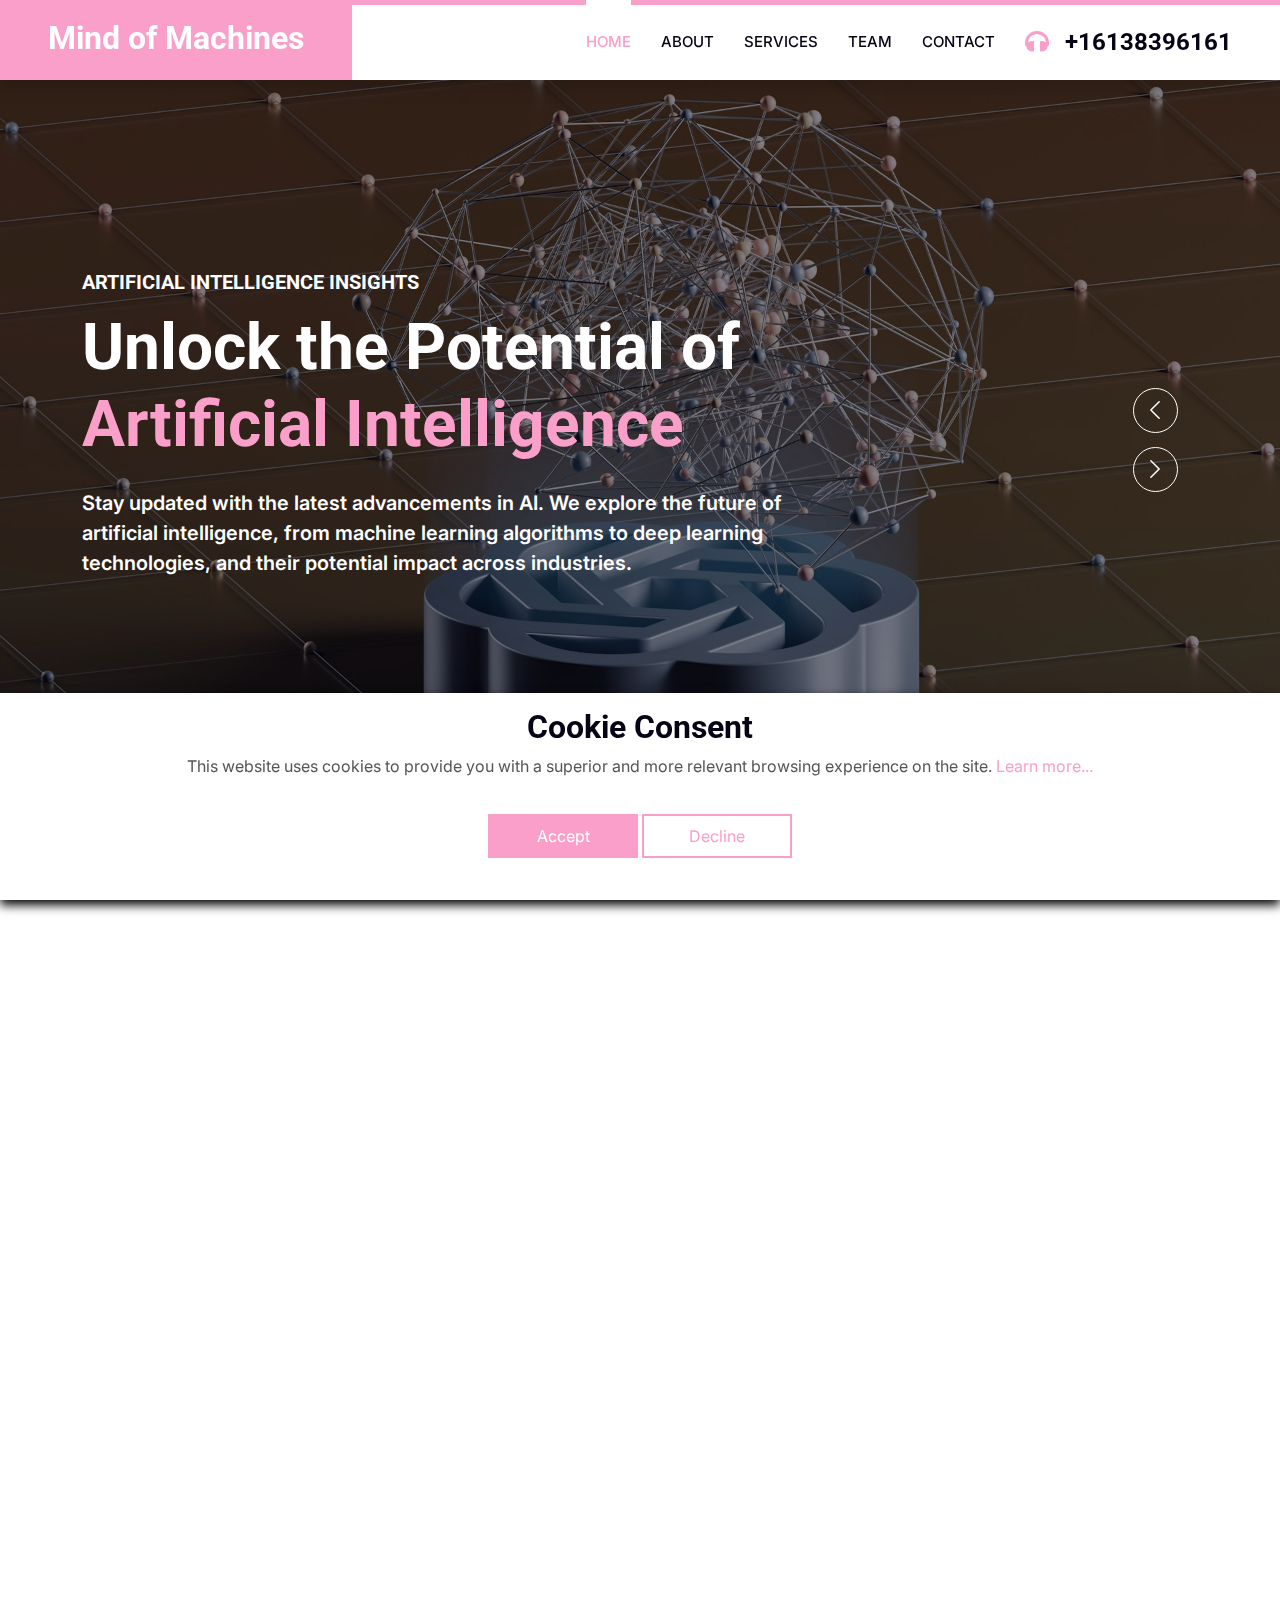
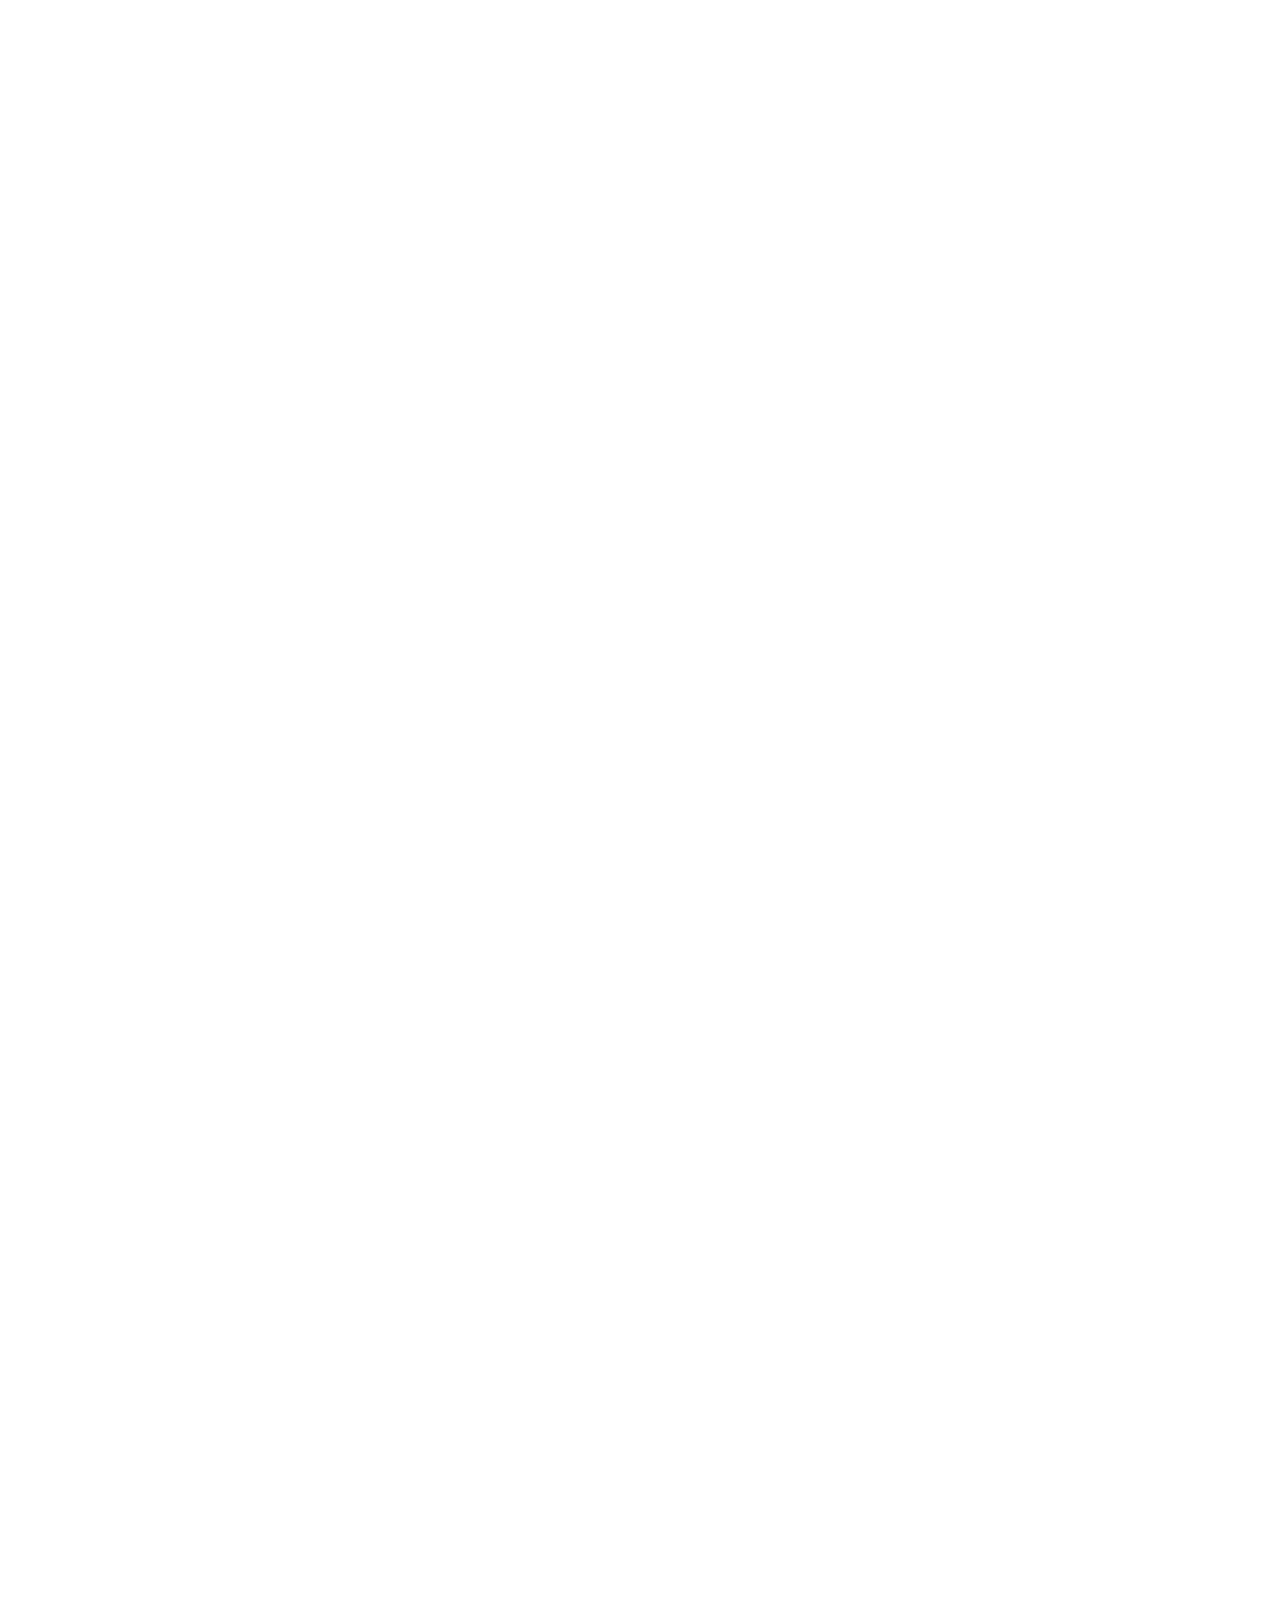
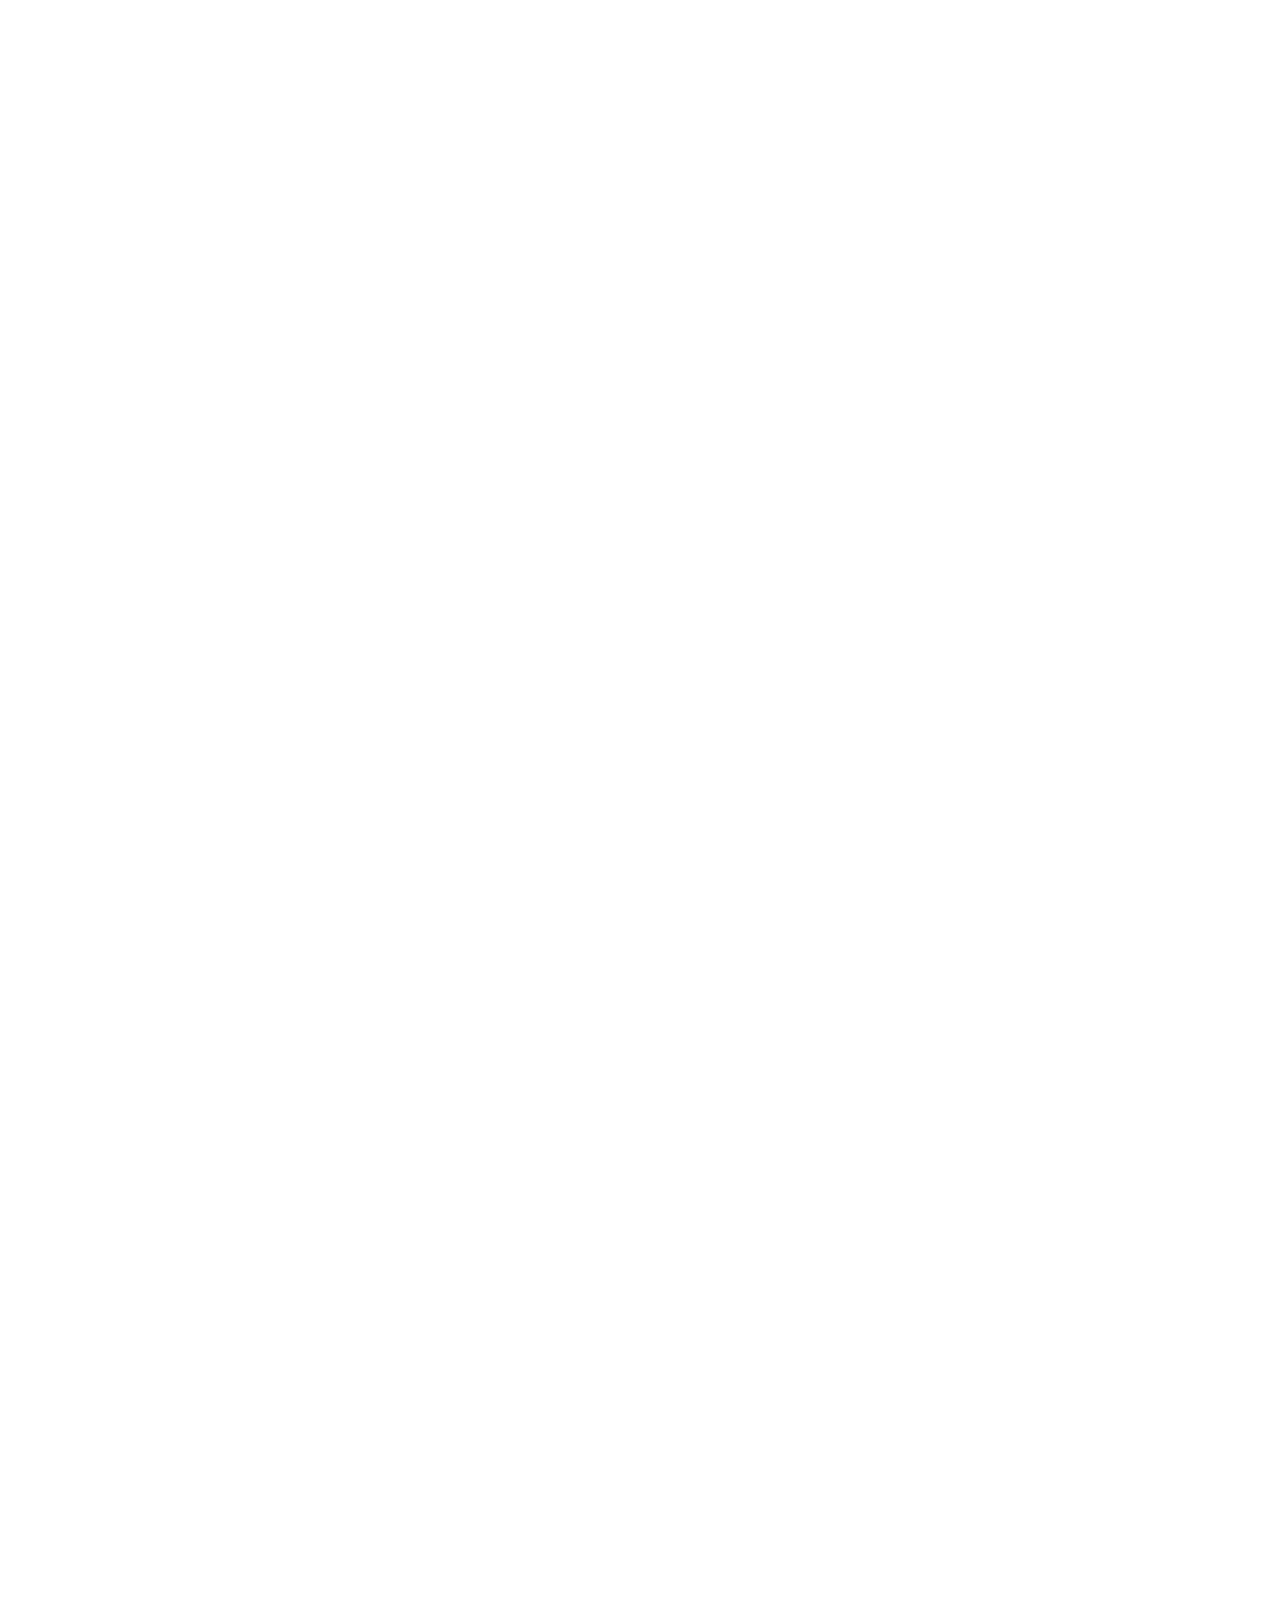
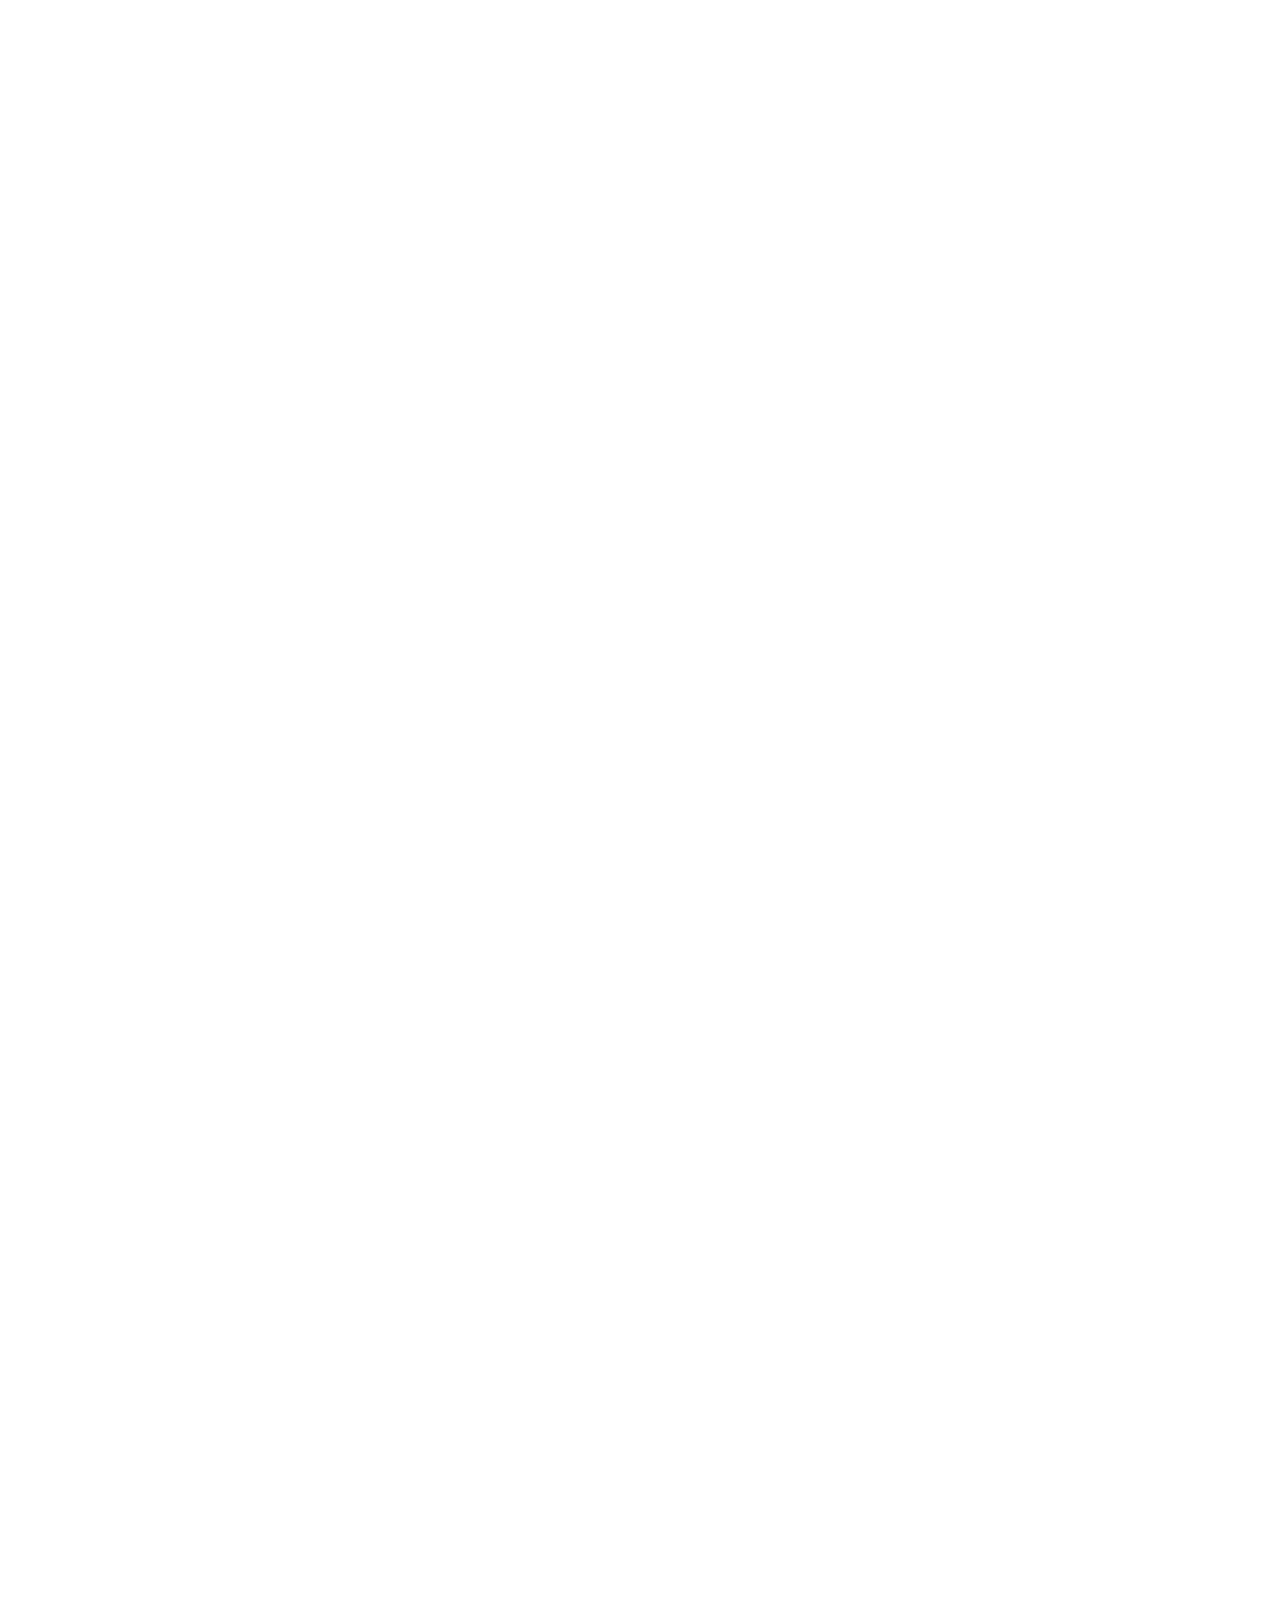
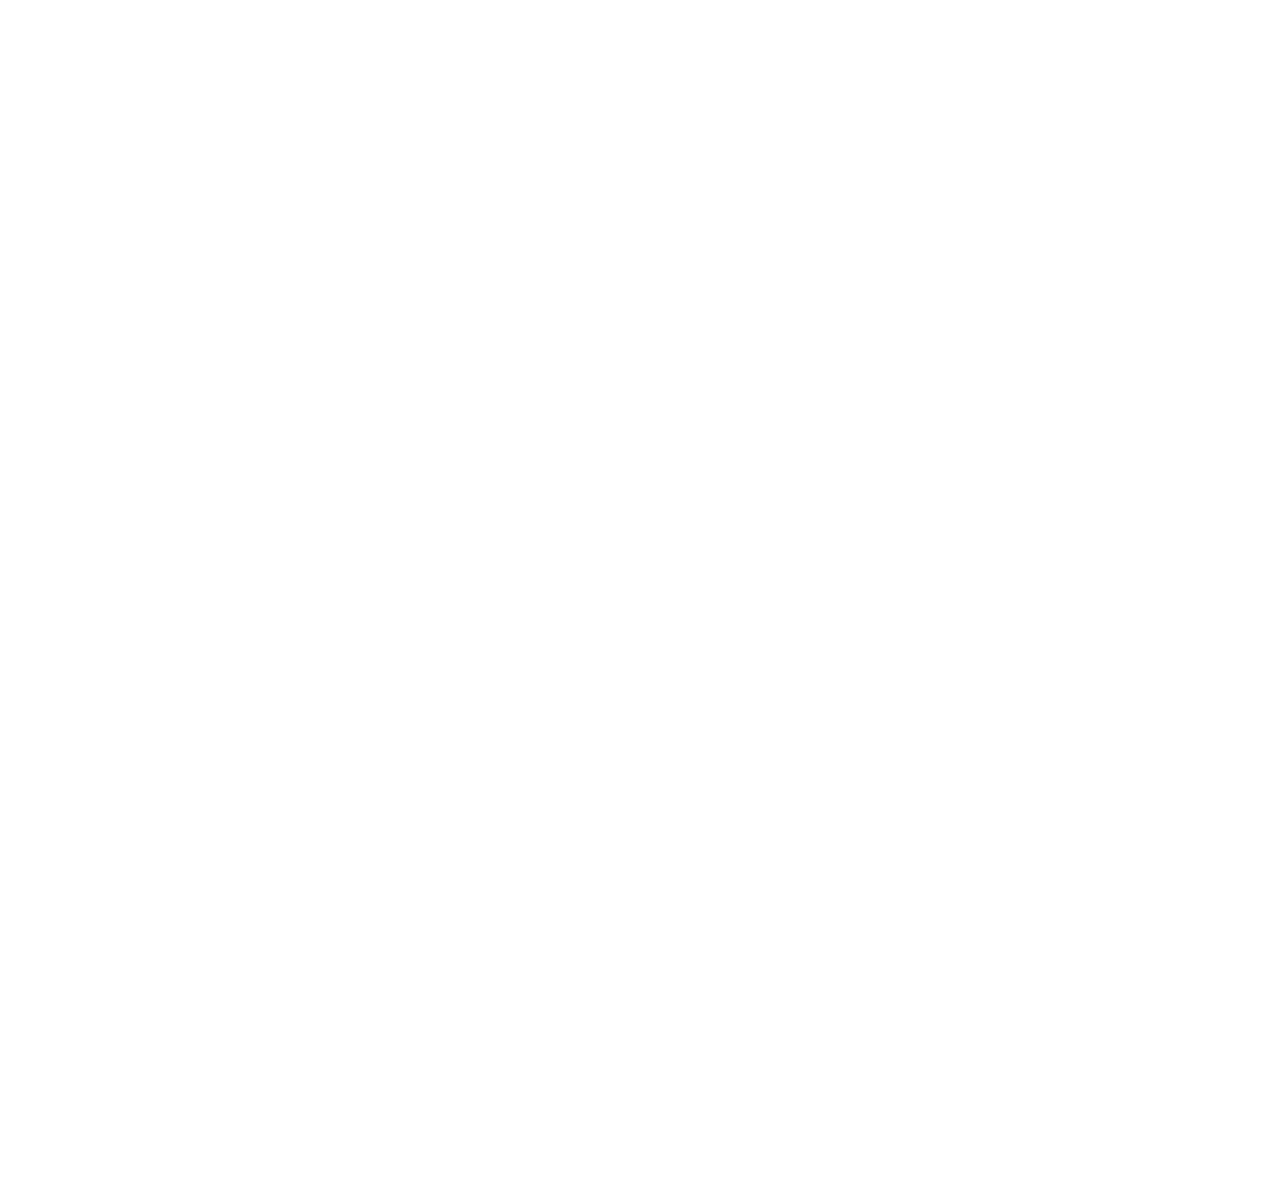
<file: index.html>
<!DOCTYPE html>
<html lang="en">
    <head>
        <meta charset="utf-8" />
        <title>Mind of Machines</title>
        <meta content="width=device-width, initial-scale=1.0" name="viewport" />
        <meta content="" name="keywords" />
        <meta content="" name="description" />

        <!-- Favicon -->
        <link href="img/favicon.ico" rel="icon" />

        <!-- Google Web Fonts -->
        <link rel="preconnect" href="https://fonts.googleapis.com" />
        <link rel="preconnect" href="https://fonts.gstatic.com" crossorigin />
        <link
            href="https://fonts.googleapis.com/css2?family=Inter:wght@400;600&family=Roboto:wght@500;700&display=swap"
            rel="stylesheet"
        />

        <!-- Icon Font Stylesheet -->
        <link
            href="https://cdnjs.cloudflare.com/ajax/libs/font-awesome/5.10.0/css/all.min.css"
            rel="stylesheet"
        />
        <link
            href="https://cdn.jsdelivr.net/npm/bootstrap-icons@1.4.1/font/bootstrap-icons.css"
            rel="stylesheet"
        />

        <!-- Libraries Stylesheet -->
        <link href="lib/animate/animate.min.css" rel="stylesheet" />
        <link
            href="lib/owlcarousel/assets/owl.carousel.min.css"
            rel="stylesheet"
        />

        <!-- Customized Bootstrap Stylesheet -->
        <link href="css/bootstrap.min.css" rel="stylesheet" />

        <!-- Template Stylesheet -->
        <link href="css/style.css" rel="stylesheet" />
    </head>

    <body>
        <!-- Spinner Start -->
        <div
            id="spinner"
            class="show bg-white position-fixed translate-middle w-100 vh-100 top-50 start-50 d-flex align-items-center justify-content-center"
        >
            <div
                class="spinner-grow text-primary"
                style="width: 3rem; height: 3rem"
                role="status"
            >
                <span class="sr-only">Loading...</span>
            </div>
        </div>
        <!-- Spinner End -->

        <!-- Navbar Start -->
        <nav
            class="navbar navbar-expand-lg bg-white navbar-light shadow border-top border-5 border-primary sticky-top p-0"
        >
            <a
                href="index.html"
                class="navbar-brand bg-primary d-flex align-items-center px-4 px-lg-5"
            >
                <h2 class="mb-2 text-white">Mind of Machines</h2>
            </a>
            <button
                type="button"
                class="navbar-toggler me-4"
                data-bs-toggle="collapse"
                data-bs-target="#navbarCollapse"
            >
                <span class="navbar-toggler-icon"></span>
            </button>
            <div class="collapse navbar-collapse" id="navbarCollapse">
                <div class="navbar-nav ms-auto p-4 p-lg-0">
                    <a href="index.html" class="nav-item nav-link active"
                        >Home</a
                    >
                    <a href="#about" class="nav-item nav-link">About</a>
                    <a href="#service" class="nav-item nav-link">Services</a>
                    <a href="#team" class="nav-item nav-link">Team</a>
                    <a href="#contact" class="nav-item nav-link">Contact</a>
                </div>
                <h4 class="m-0 pe-lg-5 d-none d-lg-block">
                    <i class="fa fa-headphones text-primary me-3"></i
                    >+16138396161
                </h4>
            </div>
        </nav>
        <!-- Navbar End -->

        <!-- Carousel Start -->
        <div class="container-fluid p-0 pb-5">
            <div class="owl-carousel header-carousel position-relative mb-5">
                <div class="owl-carousel-item position-relative">
                    <img class="img-fluid" src="img/carousel-1.jpg" alt="" />
                    <div
                        class="position-absolute top-0 start-0 w-100 h-100 d-flex align-items-center"
                        style="background: rgba(6, 3, 21, 0.5)"
                    >
                        <div class="container">
                            <div class="row justify-content-start">
                                <div class="col-10 col-lg-8">
                                    <h5
                                        class="text-white text-uppercase mb-3 animated slideInDown"
                                    >
                                        Artificial Intelligence Insights
                                    </h5>
                                    <h1
                                        class="display-3 text-white animated slideInDown mb-4"
                                    >
                                        Unlock the Potential of
                                        <span class="text-primary"
                                            >Artificial Intelligence</span
                                        >
                                    </h1>
                                    <p
                                        class="fs-5 fw-medium text-white mb-4 pb-2"
                                    >
                                        Stay updated with the latest
                                        advancements in AI. We explore the
                                        future of artificial intelligence, from
                                        machine learning algorithms to deep
                                        learning technologies, and their
                                        potential impact across industries.
                                    </p>
                                </div>
                            </div>
                        </div>
                    </div>
                </div>
                <div class="owl-carousel-item position-relative">
                    <img class="img-fluid" src="img/carousel-2.jpg" alt="" />
                    <div
                        class="position-absolute top-0 start-0 w-100 h-100 d-flex align-items-center"
                        style="background: rgba(6, 3, 21, 0.5)"
                    >
                        <div class="container">
                            <div class="row justify-content-start">
                                <div class="col-10 col-lg-8">
                                    <h5
                                        class="text-white text-uppercase mb-3 animated slideInDown"
                                    >
                                        Machine Learning Innovations
                                    </h5>
                                    <h1
                                        class="display-3 text-white animated slideInDown mb-4"
                                    >
                                        Transforming Data Into
                                        <span class="text-primary"
                                            >Actionable Insights</span
                                        >
                                    </h1>
                                    <p
                                        class="fs-5 fw-medium text-white mb-4 pb-2"
                                    >
                                        Discover how machine learning is
                                        reshaping industries. From predictive
                                        analytics to autonomous systems, we dive
                                        into how these technologies are
                                        revolutionizing data processing.
                                    </p>
                                    <a
                                        href="#about"
                                        class="btn btn-primary py-md-3 px-md-5 me-3 animated slideInLeft"
                                        >Learn More</a
                                    >
                                    <a
                                        href="#contact"
                                        class="btn btn-secondary py-md-3 px-md-5 animated slideInRight"
                                        >Free Consultation</a
                                    >
                                </div>
                            </div>
                        </div>
                    </div>
                </div>
            </div>
        </div>
        <!-- Carousel End -->

        <!-- About Start -->
        <div id="about" class="container-fluid overflow-hidden py-5 px-lg-0">
            <div class="container about py-5 px-lg-0">
                <div class="row g-5 mx-lg-0">
                    <div
                        class="col-lg-6 ps-lg-0 wow fadeInLeft"
                        data-wow-delay="0.1s"
                        style="min-height: 400px"
                    >
                        <div class="position-relative h-100">
                            <img
                                class="position-absolute img-fluid w-100 h-100"
                                src="img/about.jpg"
                                style="object-fit: cover"
                                alt=""
                            />
                        </div>
                    </div>
                    <div
                        class="col-lg-6 about-text wow fadeInUp"
                        data-wow-delay="0.3s"
                    >
                        <h6 class="text-secondary text-uppercase mb-3">
                            About Us
                        </h6>
                        <h1 class="mb-5">
                            Your Trusted Source for AI Information
                        </h1>
                        <p class="mb-5">
                            We focus on delivering cutting-edge insights and
                            information about artificial intelligence. Our
                            mission is to provide valuable knowledge on AI
                            trends, machine learning, and the impact of AI on
                            industries and daily life.
                        </p>
                        <div class="row g-4 mb-5">
                            <div
                                class="col-sm-6 wow fadeIn"
                                data-wow-delay="0.5s"
                            >
                                <i
                                    class="fa fa-globe fa-3x text-primary mb-3"
                                ></i>
                                <h5>AI Technology Trends</h5>
                                <p class="m-0">
                                    Stay informed about the latest trends in AI.
                                    We cover everything from deep learning to
                                    natural language processing and their
                                    application across various sectors.
                                </p>
                            </div>
                            <div
                                class="col-sm-6 wow fadeIn"
                                data-wow-delay="0.7s"
                            >
                                <i
                                    class="fa fa-cogs fa-3x text-primary mb-3"
                                ></i>
                                <h5>Machine Learning Insights</h5>
                                <p class="m-0">
                                    Our content explores machine learning,
                                    explaining how it works, its applications,
                                    and how it’s changing the world through
                                    automated processes and intelligent
                                    decision-making.
                                </p>
                            </div>
                        </div>
                    </div>
                </div>
            </div>
        </div>
        <!-- About End -->

        <!-- Fact Start -->
        <div class="container-xxl py-5">
            <div class="container py-5">
                <div class="row g-5">
                    <div class="col-lg-6 wow fadeInUp" data-wow-delay="0.1s">
                        <h6 class="text-secondary text-uppercase mb-3">
                            Some Facts
                        </h6>
                        <h1 class="mb-5">
                            Key Insights on Artificial Intelligence
                        </h1>
                        <p class="mb-5">
                            Understanding the impact and opportunities presented
                            by artificial intelligence (AI) is crucial for
                            organizations aiming to stay competitive in a
                            rapidly evolving landscape. Here are some important
                            facts and insights that can help you navigate the
                            challenges and advantages of adopting AI
                            technologies in your business.
                        </p>
                        <div class="d-flex align-items-center">
                            <i
                                class="fa fa-headphones fa-2x flex-shrink-0 bg-primary p-3 text-white"
                            ></i>
                            <div class="ps-4">
                                <h6>Call for any query!</h6>
                                <h3 class="text-primary m-0">+16138396161</h3>
                            </div>
                        </div>
                    </div>
                    <div class="col-lg-6">
                        <div class="row g-4 align-items-center">
                            <div class="col-sm-6">
                                <div
                                    class="bg-primary p-4 mb-4 wow fadeIn"
                                    data-wow-delay="0.3s"
                                >
                                    <i
                                        class="fa fa-robot fa-2x text-white mb-3"
                                    ></i>
                                    <h2
                                        class="text-white mb-2"
                                        data-toggle="counter-up"
                                    >
                                        500+
                                    </h2>
                                    <p class="text-white mb-0">
                                        AI Solutions Developed
                                    </p>
                                </div>
                                <div
                                    class="bg-secondary p-4 wow fadeIn"
                                    data-wow-delay="0.5s"
                                >
                                    <i
                                        class="fa fa-code fa-2x text-white mb-3"
                                    ></i>
                                    <h2
                                        class="text-white mb-2"
                                        data-toggle="counter-up"
                                    >
                                        120+
                                    </h2>
                                    <p class="text-white mb-0">
                                        AI Research Publications
                                    </p>
                                </div>
                            </div>
                            <div class="col-sm-6">
                                <div
                                    class="bg-success p-4 wow fadeIn"
                                    data-wow-delay="0.7s"
                                >
                                    <i
                                        class="fa fa-database fa-2x text-white mb-3"
                                    ></i>
                                    <h2
                                        class="text-white mb-2"
                                        data-toggle="counter-up"
                                    >
                                        300+
                                    </h2>
                                    <p class="text-white mb-0">
                                        Data Science Projects Completed
                                    </p>
                                </div>
                            </div>
                        </div>
                    </div>
                </div>
            </div>
        </div>
        <!-- Fact End -->

        <!-- Service Start -->
        <div id="service" class="container-xxl py-5">
            <div class="container py-5">
                <div class="text-center wow fadeInUp" data-wow-delay="0.1s">
                    <h6 class="text-secondary text-uppercase">Our Blog</h6>
                    <h1>Comprehensive AI Insights and Innovations</h1>
                    <p class="mb-5">
                        We offer a wealth of knowledge and insights to help
                        individuals and businesses understand the latest trends,
                        advancements, and opportunities in artificial
                        intelligence (AI). Our expert team is dedicated to
                        providing valuable content that explores AI
                        applications, challenges, and breakthroughs to foster
                        growth in the tech industry.
                    </p>
                </div>
                <div class="row g-4">
                    <div
                        class="col-md-6 col-lg-4 wow fadeInUp"
                        data-wow-delay="0.3s"
                    >
                        <div class="service-item p-4">
                            <div class="overflow-hidden mb-4">
                                <img
                                    class="img-fluid"
                                    src="img/service-1.jpg"
                                    alt=""
                                />
                            </div>
                            <h4 class="mb-3">AI Applications in Business</h4>
                            <p>
                                Discover how AI is transforming various
                                industries by automating processes, improving
                                decision-making, and creating new opportunities
                                for growth. Learn about the successful
                                applications of AI in business operations,
                                marketing, and customer experience.
                            </p>
                        </div>
                    </div>
                    <div
                        class="col-md-6 col-lg-4 wow fadeInUp"
                        data-wow-delay="0.5s"
                    >
                        <div class="service-item p-4">
                            <div class="overflow-hidden mb-4">
                                <img
                                    class="img-fluid"
                                    src="img/service-2.jpg"
                                    alt=""
                                />
                            </div>
                            <h4 class="mb-3">
                                The Future of Artificial Intelligence
                            </h4>
                            <p>
                                Explore the future trends in AI technology,
                                including the rise of automation, machine
                                learning advancements, and how AI is shaping the
                                future of various sectors such as healthcare,
                                finance, and technology.
                            </p>
                        </div>
                    </div>
                    <div
                        class="col-md-6 col-lg-4 wow fadeInUp"
                        data-wow-delay="0.7s"
                    >
                        <div class="service-item p-4">
                            <div class="overflow-hidden mb-4">
                                <img
                                    class="img-fluid"
                                    src="img/service-3.jpg"
                                    alt=""
                                />
                            </div>
                            <h4 class="mb-3">AI Ethics and Responsibility</h4>
                            <p>
                                Delve into the ethical considerations
                                surrounding the use of AI, including privacy
                                concerns, bias in AI algorithms, and the
                                responsibility of companies in ensuring AI is
                                used for the greater good of society.
                            </p>
                        </div>
                    </div>
                    <div
                        class="col-md-6 col-lg-4 wow fadeInUp"
                        data-wow-delay="0.3s"
                    >
                        <div class="service-item p-4">
                            <div class="overflow-hidden mb-4">
                                <img
                                    class="img-fluid"
                                    src="img/service-4.jpg"
                                    alt=""
                                />
                            </div>
                            <h4 class="mb-3">
                                Machine Learning and AI Integration
                            </h4>
                            <p>
                                Learn about the synergy between machine learning
                                and AI, and how businesses can integrate machine
                                learning models to optimize their operations,
                                enhance predictive capabilities, and improve
                                customer insights.
                            </p>
                        </div>
                    </div>
                    <div
                        class="col-md-6 col-lg-4 wow fadeInUp"
                        data-wow-delay="0.5s"
                    >
                        <div class="service-item p-4">
                            <div class="overflow-hidden mb-4">
                                <img
                                    class="img-fluid"
                                    src="img/service-5.jpg"
                                    alt=""
                                />
                            </div>
                            <h4 class="mb-3">AI-Powered Data Analytics</h4>
                            <p>
                                Explore how AI-powered data analytics can help
                                organizations unlock valuable insights from
                                their data, improve decision-making, and achieve
                                more accurate forecasts for better business
                                outcomes.
                            </p>
                        </div>
                    </div>
                    <div
                        class="col-md-6 col-lg-4 wow fadeInUp"
                        data-wow-delay="0.7s"
                    >
                        <div class="service-item p-4">
                            <div class="overflow-hidden mb-4">
                                <img
                                    class="img-fluid"
                                    src="img/service-6.jpg"
                                    alt=""
                                />
                            </div>
                            <h4 class="mb-3">AI Innovations and Trends</h4>
                            <p>
                                Stay updated on the latest innovations in AI,
                                including breakthrough technologies, emerging
                                tools, and cutting-edge applications that are
                                driving the next wave of advancements in the
                                field.
                            </p>
                        </div>
                    </div>
                </div>
            </div>
        </div>
        <!-- Service End -->

        <!-- Feature Start -->
        <div class="container-fluid overflow-hidden py-5 px-lg-0">
            <div class="container feature py-5 px-lg-0">
                <div class="row g-5 mx-lg-0">
                    <div
                        class="col-lg-6 feature-text wow fadeInUp"
                        data-wow-delay="0.1s"
                    >
                        <h6 class="text-secondary text-uppercase mb-3">
                            Our Features
                        </h6>
                        <h1 class="mb-5">
                            Why Follow Our AI Insights and Innovations Blog
                        </h1>
                        <div
                            class="d-flex mb-5 wow fadeInUp"
                            data-wow-delay="0.3s"
                        >
                            <i
                                class="fa fa-globe text-primary fa-3x flex-shrink-0"
                            ></i>
                            <div class="ms-4">
                                <h5>Cutting-Edge AI Research</h5>
                                <p class="mb-0">
                                    Stay updated with the latest advancements in
                                    artificial intelligence through our blog. We
                                    provide in-depth analysis and discussions on
                                    new AI models, machine learning algorithms,
                                    and data-driven innovations shaping the
                                    future of technology.
                                </p>
                            </div>
                        </div>
                        <div
                            class="d-flex mb-5 wow fadeIn"
                            data-wow-delay="0.5s"
                        >
                            <i
                                class="fa fa-shipping-fast text-primary fa-3x flex-shrink-0"
                            ></i>
                            <div class="ms-4">
                                <h5>Real-World AI Applications</h5>
                                <p class="mb-0">
                                    Learn about how AI is transforming
                                    industries such as healthcare, finance, and
                                    customer service. Our blog covers practical
                                    applications, case studies, and success
                                    stories that highlight the impact of AI in
                                    everyday life.
                                </p>
                            </div>
                        </div>
                        <div
                            class="d-flex mb-0 wow fadeInUp"
                            data-wow-delay="0.7s"
                        >
                            <i
                                class="fa fa-headphones text-primary fa-3x flex-shrink-0"
                            ></i>
                            <div class="ms-4">
                                <h5>Expert Insights and Trends</h5>
                                <p class="mb-0">
                                    Gain valuable insights from AI experts. Our
                                    blog offers a collection of articles,
                                    interviews, and analysis on AI trends,
                                    including the latest developments in
                                    artificial intelligence technologies and
                                    their future potential.
                                </p>
                            </div>
                        </div>
                    </div>
                    <div
                        class="col-lg-6 pe-lg-0 wow fadeInRight"
                        data-wow-delay="0.1s"
                        style="min-height: 400px"
                    >
                        <div class="position-relative h-100">
                            <img
                                class="position-absolute img-fluid w-100 h-100"
                                src="img/feature.jpg"
                                style="object-fit: cover"
                                alt=""
                            />
                        </div>
                    </div>
                </div>
            </div>
        </div>
        <!-- Feature End -->

        <!-- Team Start -->
        <div id="team" class="container-xxl py-5">
            <div class="container py-5">
                <div class="text-center wow fadeInUp" data-wow-delay="0.1s">
                    <h6 class="text-secondary text-uppercase">Our Team</h6>
                    <h1 class="mb-5">AI Experts Behind Our Insights</h1>
                </div>
                <div class="row g-4">
                    <div
                        class="col-lg-3 col-md-6 wow fadeInUp"
                        data-wow-delay="0.3s"
                    >
                        <div class="team-item p-4">
                            <div class="overflow-hidden mb-4">
                                <img
                                    class="img-fluid"
                                    src="img/team-1.jpg"
                                    alt=""
                                />
                            </div>
                            <h5 class="mb-0">Sarah Johnson</h5>
                            <p>AI Research Specialist</p>
                        </div>
                    </div>
                    <div
                        class="col-lg-3 col-md-6 wow fadeInUp"
                        data-wow-delay="0.5s"
                    >
                        <div class="team-item p-4">
                            <div class="overflow-hidden mb-4">
                                <img
                                    class="img-fluid"
                                    src="img/team-2.jpg"
                                    alt=""
                                />
                            </div>
                            <h5 class="mb-0">David Smith</h5>
                            <p>Machine Learning Expert</p>
                        </div>
                    </div>
                    <div
                        class="col-lg-3 col-md-6 wow fadeInUp"
                        data-wow-delay="0.7s"
                    >
                        <div class="team-item p-4">
                            <div class="overflow-hidden mb-4">
                                <img
                                    class="img-fluid"
                                    src="img/team-3.jpg"
                                    alt=""
                                />
                            </div>
                            <h5 class="mb-0">Emily Lee</h5>
                            <p>AI Technology Consultant</p>
                        </div>
                    </div>
                    <div
                        class="col-lg-3 col-md-6 wow fadeInUp"
                        data-wow-delay="0.9s"
                    >
                        <div class="team-item p-4">
                            <div class="overflow-hidden mb-4">
                                <img
                                    class="img-fluid"
                                    src="img/team-4.jpg"
                                    alt=""
                                />
                            </div>
                            <h5 class="mb-0">Michael Brown</h5>
                            <p>AI Applications Expert</p>
                        </div>
                    </div>
                </div>
            </div>
        </div>
        <!-- Team End -->

        <!-- Testimonial Start -->
        <div class="container-xxl py-5 wow fadeInUp" data-wow-delay="0.1s">
            <div class="container py-5">
                <div class="text-center">
                    <h6 class="text-secondary text-uppercase">Testimonial</h6>
                    <h1 class="mb-0">Our Clients Say!</h1>
                </div>
                <div
                    class="owl-carousel testimonial-carousel wow fadeInUp"
                    data-wow-delay="0.1s"
                >
                    <div class="testimonial-item p-4 my-5">
                        <i
                            class="fa fa-quote-right fa-3x text-light position-absolute top-0 end-0 mt-n3 me-4"
                        ></i>
                        <div class="d-flex align-items-end mb-4">
                            <img
                                class="img-fluid flex-shrink-0"
                                src="img/testimonial-1.jpg"
                                style="width: 80px; height: 80px"
                            />
                            <div class="ms-4">
                                <h5 class="mb-1">John Doe</h5>
                            </div>
                        </div>
                        <p class="mb-0">
                            "Mind of Machines has greatly enhanced our
                            understanding and adoption of AI-driven solutions.
                            Their expertise helped us integrate machine learning
                            algorithms into our processes, and we are seeing a
                            remarkable improvement in our operational
                            efficiency."
                        </p>
                    </div>
                    <div class="testimonial-item p-4 my-5">
                        <i
                            class="fa fa-quote-right fa-3x text-light position-absolute top-0 end-0 mt-n3 me-4"
                        ></i>
                        <div class="d-flex align-items-end mb-4">
                            <img
                                class="img-fluid flex-shrink-0"
                                src="img/testimonial-2.jpg"
                                style="width: 80px; height: 80px"
                            />
                            <div class="ms-4">
                                <h5 class="mb-1">Jane Smith</h5>
                            </div>
                        </div>
                        <p class="mb-0">
                            "The team at Mind of Machines helped us navigate the
                            complexities of AI and big data. Their solutions for
                            predictive analytics and data-driven decision-making
                            have significantly boosted our performance."
                        </p>
                    </div>
                    <div class="testimonial-item p-4 my-5">
                        <i
                            class="fa fa-quote-right fa-3x text-light position-absolute top-0 end-0 mt-n3 me-4"
                        ></i>
                        <div class="d-flex align-items-end mb-4">
                            <img
                                class="img-fluid flex-shrink-0"
                                src="img/testimonial-3.jpg"
                                style="width: 80px; height: 80px"
                            />
                            <div class="ms-4">
                                <h5 class="mb-1">Robert Brown</h5>
                            </div>
                        </div>
                        <p class="mb-0">
                            "Working with Mind of Machines has transformed our
                            approach to AI integration. The team provided
                            valuable insights into AI automation that improved
                            our customer service and product quality."
                        </p>
                    </div>
                    <div class="testimonial-item p-4 my-5">
                        <i
                            class="fa fa-quote-right fa-3x text-light position-absolute top-0 end-0 mt-n3 me-4"
                        ></i>
                        <div class="d-flex align-items-end mb-4">
                            <img
                                class="img-fluid flex-shrink-0"
                                src="img/testimonial-4.jpg"
                                style="width: 80px; height: 80px"
                            />
                            <div class="ms-4">
                                <h5 class="mb-1">Mary Taylor</h5>
                            </div>
                        </div>
                        <p class="mb-0">
                            "Mind of Machines helped us understand how AI can
                            revolutionize business operations. Their AI-driven
                            tools have empowered us to make smarter decisions
                            and optimize our workflows."
                        </p>
                    </div>
                </div>
            </div>
        </div>
        <!-- Testimonial End -->

        <!-- Contact Start -->
        <div id="contact" class="container-fluid overflow-hidden py-5 px-lg-0">
            <div class="container contact-page py-5 px-lg-0">
                <div class="row g-5 mx-lg-0">
                    <div
                        class="col-md-6 contact-form wow fadeIn"
                        data-wow-delay="0.1s"
                    >
                        <h6 class="text-secondary text-uppercase">
                            Get In Touch
                        </h6>
                        <h1 class="mb-4">Contact For Any Query</h1>
                        <p class="mb-4">
                            Have questions about artificial intelligence,
                            machine learning, or AI implementation? Need
                            assistance in exploring the potential of AI for your
                            business? Reach out to our team for personalized
                            guidance, and we will assist you in implementing AI
                            strategies to drive growth.
                        </p>
                        <div class="bg-light p-4">
                            <form action="thanks.html" method="get">
                                <div class="row g-3">
                                    <div class="col-md-6">
                                        <div class="form-floating">
                                            <input
                                                type="text"
                                                class="form-control"
                                                id="name"
                                                placeholder="Your Name"
                                                required
                                            />
                                            <label for="name">Your Name</label>
                                        </div>
                                    </div>
                                    <div class="col-md-6">
                                        <div class="form-floating">
                                            <input
                                                type="email"
                                                class="form-control"
                                                id="email"
                                                placeholder="Your Email"
                                                required
                                            />
                                            <label for="email"
                                                >Your Email</label
                                            >
                                        </div>
                                    </div>
                                    <div class="col-12">
                                        <div class="form-floating">
                                            <input
                                                type="text"
                                                class="form-control"
                                                id="subject"
                                                placeholder="Subject"
                                                required
                                            />
                                            <label for="subject">Subject</label>
                                        </div>
                                    </div>
                                    <div class="col-12">
                                        <div class="form-floating">
                                            <textarea
                                                class="form-control"
                                                placeholder="Leave a message here"
                                                id="message"
                                                style="height: 100px"
                                                required
                                            ></textarea>
                                            <label for="message">Message</label>
                                        </div>
                                    </div>
                                    <div class="col-12">
                                        <button
                                            class="btn btn-primary w-100 py-3"
                                            type="submit"
                                            id="submit"
                                        >
                                            Send Message
                                        </button>
                                    </div>
                                </div>
                            </form>
                        </div>
                    </div>
                    <div
                        class="col-md-6 pe-lg-0 wow fadeInRight"
                        data-wow-delay="0.1s"
                    >
                        <div class="position-relative h-100">
                            <iframe
                                src="https://www.google.com/maps/embed?pb=!1m18!1m12!1m3!1d89781.23110936311!2d-76.15060090273437!3d45.31522319999999!2m3!1f0!2f0!3f0!3m2!1i1024!2i768!4f13.1!3m3!1m2!1s0x4cd20185db969ae7%3A0xb11751faac01edf8!2sAAI%20Canada!5e0!3m2!1suk!2sua!4v1742125361420!5m2!1suk!2sua"
                                class="position-absolute w-100 h-100"
                                style="object-fit: cover"
                                frameborder="0"
                                allowfullscreen=""
                                aria-hidden="false"
                                tabindex="0"
                            ></iframe>
                        </div>
                    </div>
                </div>
            </div>
        </div>
        <!-- Contact End -->

        <!-- Footer Start -->
        <div
            class="container-fluid bg-dark text-light footer pt-5 wow fadeIn"
            data-wow-delay="0.1s"
            style="margin-top: 6rem"
        >
            <div class="container py-5">
                <div class="row g-5">
                    <div class="col-lg-3 col-md-6">
                        <h4 class="text-light mb-4">Mind of Machines</h4>
                        <p>
                            Stay informed and empowered with our comprehensive
                            resources on artificial intelligence, machine
                            learning, and AI technologies. Contact us today to
                            explore the future of AI and its potential to
                            transform industries and drive innovation.
                        </p>
                    </div>
                    <div class="col-lg-3 col-md-6">
                        <h4 class="text-light mb-4">Services</h4>
                        <a class="btn btn-link">AI Solutions</a>
                        <a class="btn btn-link">Machine Learning</a>
                        <a class="btn btn-link">AI Technology Consultation</a>
                        <a class="btn btn-link">AI Integration</a>
                    </div>
                    <div class="col-lg-3 col-md-6">
                        <h4 class="text-light mb-4">Quick Links</h4>
                        <a class="btn btn-link" href="index.html">Home</a>
                        <a class="btn btn-link" href="#contact">Contact Us</a>
                        <a class="btn btn-link" href="terms-of-use.html"
                            >Terms & Condition</a
                        >
                        <a class="btn btn-link" href="privacy-policy.html"
                            >Privacy Policy</a
                        >
                        <a class="btn btn-link" href="cookie-policy.html"
                            >Cookie Policy</a
                        >
                    </div>
                    <div class="col-lg-3 col-md-6">
                        <h4 class="text-light mb-4">Contact Info</h4>
                        <p>
                            <i class="fa fa-map-marker-alt me-3"></i>Unit 19,
                            112 John Cavanaugh Dr, Carp, ON K0A 1L0, Canada
                        </p>
                        <p><i class="fa fa-phone-alt me-3"></i>+16138396161</p>
                        <p>
                            <i class="fa fa-envelope me-3"></i
                            >mind_of_machines@gmail.com
                        </p>
                    </div>
                </div>
            </div>
        </div>
        <!-- Footer End -->

        <!-- Back to Top -->
        <a
            href="#"
            class="btn btn-lg btn-primary btn-lg-square rounded-0 back-to-top"
            ><i class="bi bi-arrow-up"></i
        ></a>

        <!-- Cookie banner -->
        <div class="cookie-wrapper show">
            <div>
                <i class="bx bx-cookie"></i>
                <h2 style="text-align: center">Cookie Consent</h2>
            </div>

            <div class="data">
                <p>
                    This website uses cookies to provide you with a superior and
                    more relevant browsing experience on the site.
                    <a href="cookie-policy.html">Learn more...</a>
                </p>
            </div>

            <div class="buttons">
                <button class="cookie-button" id="acceptBtn">Accept</button>
                <button class="cookie-button" id="declineBtn">Decline</button>
            </div>
        </div>
        <!-- End Cookie banner -->

        <!-- JavaScript Libraries -->
        <script src="https://code.jquery.com/jquery-3.4.1.min.js"></script>
        <script src="https://cdn.jsdelivr.net/npm/bootstrap@5.0.0/dist/js/bootstrap.bundle.min.js"></script>
        <script src="lib/wow/wow.min.js"></script>
        <script src="lib/easing/easing.min.js"></script>
        <script src="lib/waypoints/waypoints.min.js"></script>
        <script src="lib/counterup/counterup.min.js"></script>
        <script src="lib/owlcarousel/owl.carousel.min.js"></script>

        <!-- Template Javascript -->
        <script src="js/main.js"></script>
        <script src="js/cookiebanner.js"></script>
    </body>
</html>
</file>
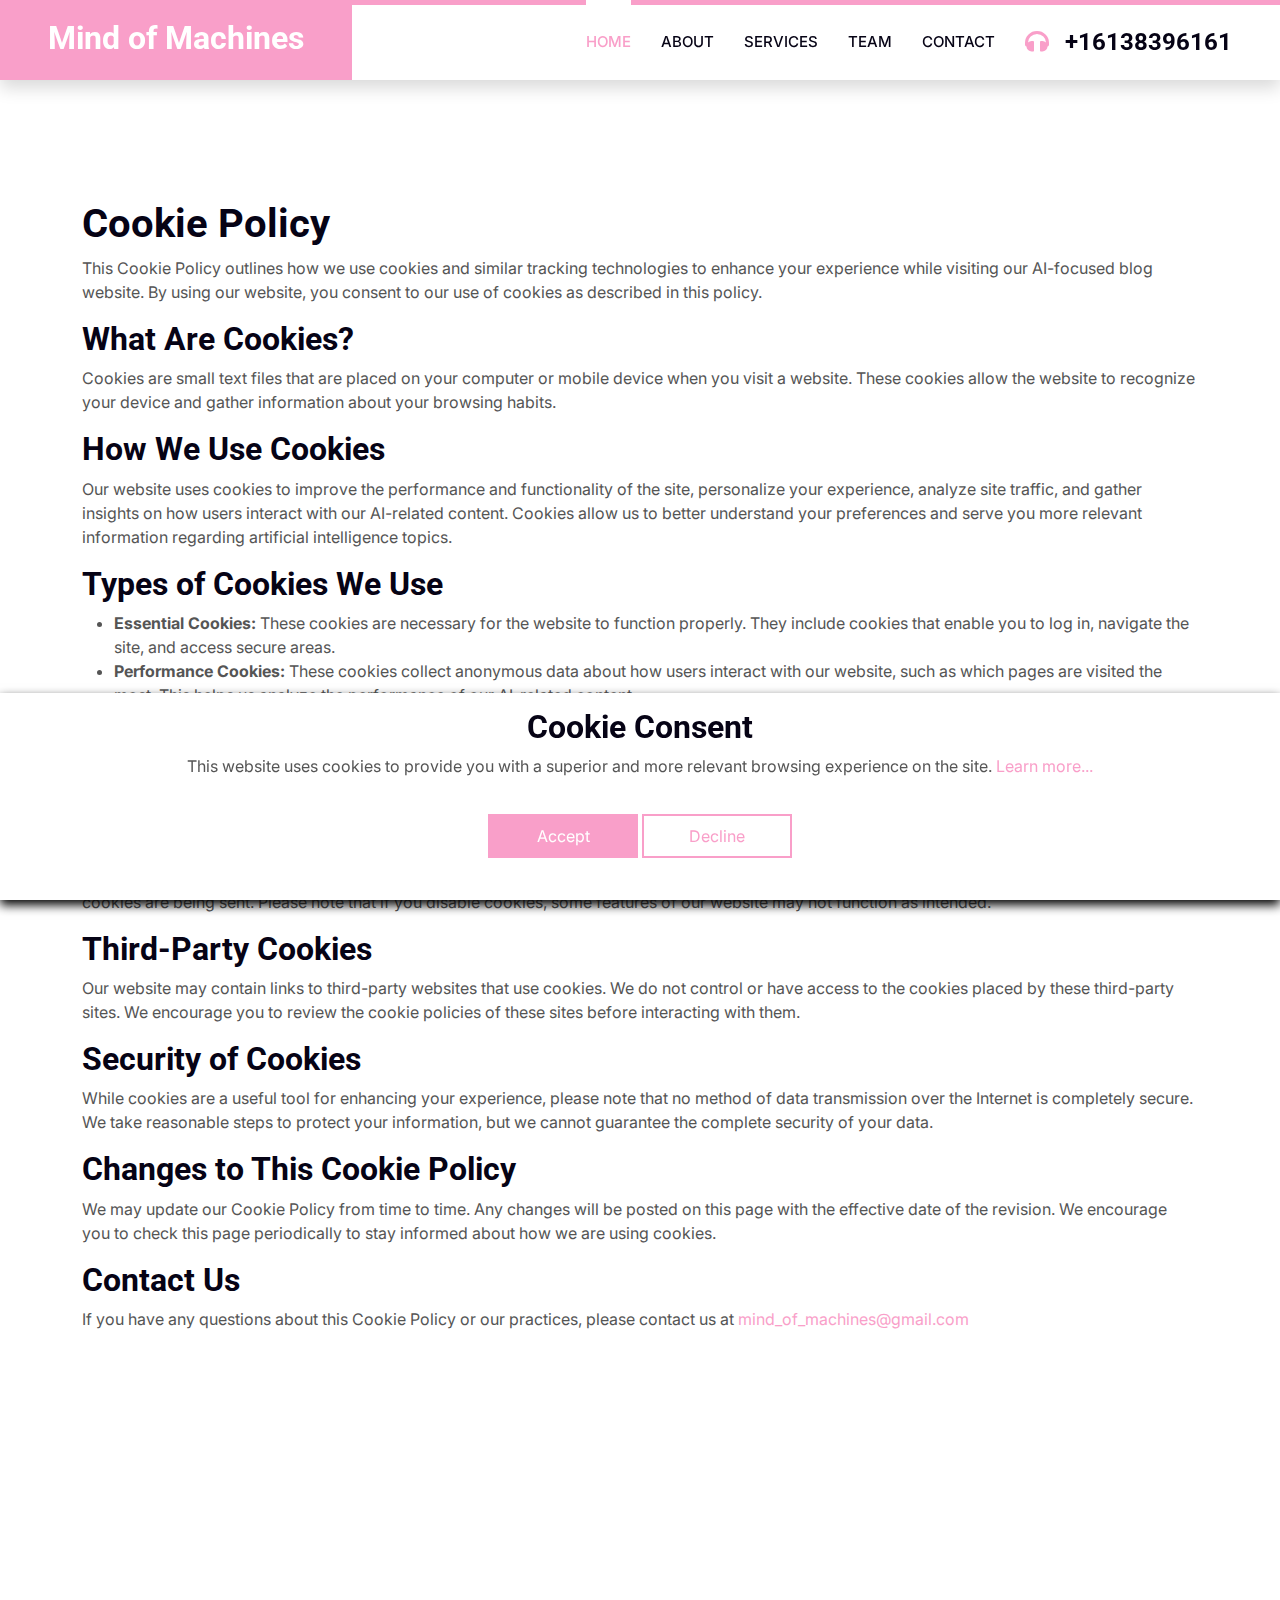
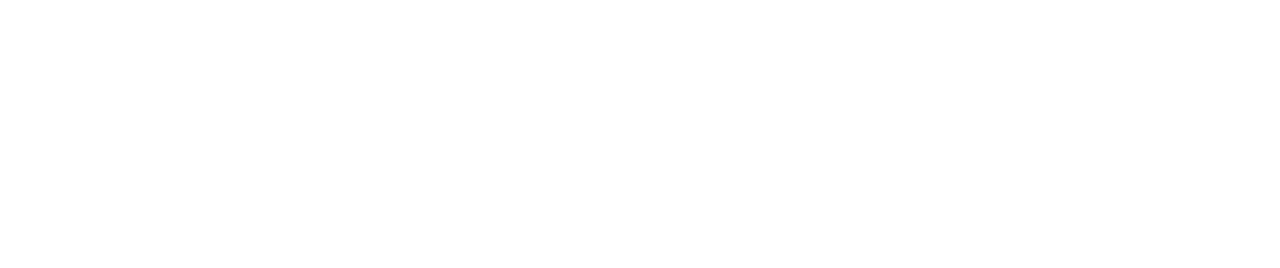
<file: cookie-policy.html>
<!DOCTYPE html>
<html lang="en">
    <head>
        <meta charset="utf-8" />
        <title>Mind of Machines</title>
        <meta content="width=device-width, initial-scale=1.0" name="viewport" />
        <meta content="" name="keywords" />
        <meta content="" name="description" />

        <!-- Favicon -->
        <link href="img/favicon.ico" rel="icon" />

        <!-- Google Web Fonts -->
        <link rel="preconnect" href="https://fonts.googleapis.com" />
        <link rel="preconnect" href="https://fonts.gstatic.com" crossorigin />
        <link
            href="https://fonts.googleapis.com/css2?family=Inter:wght@400;600&family=Roboto:wght@500;700&display=swap"
            rel="stylesheet"
        />

        <!-- Icon Font Stylesheet -->
        <link
            href="https://cdnjs.cloudflare.com/ajax/libs/font-awesome/5.10.0/css/all.min.css"
            rel="stylesheet"
        />
        <link
            href="https://cdn.jsdelivr.net/npm/bootstrap-icons@1.4.1/font/bootstrap-icons.css"
            rel="stylesheet"
        />

        <!-- Libraries Stylesheet -->
        <link href="lib/animate/animate.min.css" rel="stylesheet" />
        <link
            href="lib/owlcarousel/assets/owl.carousel.min.css"
            rel="stylesheet"
        />

        <!-- Customized Bootstrap Stylesheet -->
        <link href="css/bootstrap.min.css" rel="stylesheet" />

        <!-- Template Stylesheet -->
        <link href="css/style.css" rel="stylesheet" />
    </head>

    <body>
        <!-- Spinner Start -->
        <div
            id="spinner"
            class="show bg-white position-fixed translate-middle w-100 vh-100 top-50 start-50 d-flex align-items-center justify-content-center"
        >
            <div
                class="spinner-grow text-primary"
                style="width: 3rem; height: 3rem"
                role="status"
            >
                <span class="sr-only">Loading...</span>
            </div>
        </div>
        <!-- Spinner End -->

        <!-- Navbar Start -->
        <nav
            class="navbar navbar-expand-lg bg-white navbar-light shadow border-top border-5 border-primary sticky-top p-0"
        >
            <a
                href="index.html"
                class="navbar-brand bg-primary d-flex align-items-center px-4 px-lg-5"
            >
                <h2 class="mb-2 text-white">Mind of Machines</h2>
            </a>
            <button
                type="button"
                class="navbar-toggler me-4"
                data-bs-toggle="collapse"
                data-bs-target="#navbarCollapse"
            >
                <span class="navbar-toggler-icon"></span>
            </button>
            <div class="collapse navbar-collapse" id="navbarCollapse">
                <div class="navbar-nav ms-auto p-4 p-lg-0">
                    <a href="index.html" class="nav-item nav-link active"
                        >Home</a
                    >
                    <a href="index.html#about" class="nav-item nav-link"
                        >About</a
                    >
                    <a href="index.html#service" class="nav-item nav-link"
                        >Services</a
                    >
                    <a href="index.html#team" class="nav-item nav-link">Team</a>
                    <a href="index.html#contact" class="nav-item nav-link"
                        >Contact</a
                    >
                </div>
                <h4 class="m-0 pe-lg-5 d-none d-lg-block">
                    <i class="fa fa-headphones text-primary me-3"></i
                    >+16138396161
                </h4>
            </div>
        </nav>
        <!-- Navbar End -->

        <main>
            <article
                class="container additional-wrapper"
                style="margin-top: 100px"
            >
                <div class="page__content" style="padding: 20px 0px">
                    <h1>Cookie Policy</h1>

                    <p>
                        This Cookie Policy outlines how we use cookies and
                        similar tracking technologies to enhance your experience
                        while visiting our AI-focused blog website. By using our
                        website, you consent to our use of cookies as described
                        in this policy.
                    </p>

                    <h2>What Are Cookies?</h2>
                    <p>
                        Cookies are small text files that are placed on your
                        computer or mobile device when you visit a website.
                        These cookies allow the website to recognize your device
                        and gather information about your browsing habits.
                    </p>

                    <h2>How We Use Cookies</h2>
                    <p>
                        Our website uses cookies to improve the performance and
                        functionality of the site, personalize your experience,
                        analyze site traffic, and gather insights on how users
                        interact with our AI-related content. Cookies allow us
                        to better understand your preferences and serve you more
                        relevant information regarding artificial intelligence
                        topics.
                    </p>

                    <h2>Types of Cookies We Use</h2>
                    <ul>
                        <li>
                            <strong>Essential Cookies:</strong> These cookies
                            are necessary for the website to function properly.
                            They include cookies that enable you to log in,
                            navigate the site, and access secure areas.
                        </li>
                        <li>
                            <strong>Performance Cookies:</strong> These cookies
                            collect anonymous data about how users interact with
                            our website, such as which pages are visited the
                            most. This helps us analyze the performance of our
                            AI-related content.
                        </li>
                        <li>
                            <strong>Functionality Cookies:</strong> These
                            cookies remember your preferences, such as language
                            settings or personalized content, to improve your
                            browsing experience on our site.
                        </li>
                        <li>
                            <strong>Targeting or Advertising Cookies:</strong>
                            These cookies are used to deliver advertisements
                            that are more relevant to you. We do not use these
                            for advertising purposes but may use them for
                            analyzing user engagement with AI-related topics.
                        </li>
                    </ul>

                    <h2>Managing Cookies</h2>
                    <p>
                        Most web browsers are set to accept cookies by default.
                        However, you can modify your browser settings to decline
                        cookies or alert you when cookies are being sent. Please
                        note that if you disable cookies, some features of our
                        website may not function as intended.
                    </p>

                    <h2>Third-Party Cookies</h2>
                    <p>
                        Our website may contain links to third-party websites
                        that use cookies. We do not control or have access to
                        the cookies placed by these third-party sites. We
                        encourage you to review the cookie policies of these
                        sites before interacting with them.
                    </p>

                    <h2>Security of Cookies</h2>
                    <p>
                        While cookies are a useful tool for enhancing your
                        experience, please note that no method of data
                        transmission over the Internet is completely secure. We
                        take reasonable steps to protect your information, but
                        we cannot guarantee the complete security of your data.
                    </p>

                    <h2>Changes to This Cookie Policy</h2>
                    <p>
                        We may update our Cookie Policy from time to time. Any
                        changes will be posted on this page with the effective
                        date of the revision. We encourage you to check this
                        page periodically to stay informed about how we are
                        using cookies.
                    </p>

                    <h2>Contact Us</h2>
                    <p>
                        If you have any questions about this Cookie Policy or
                        our practices, please contact us at
                        <a href="mailto:mind_of_machines@gmail.com"
                            >mind_of_machines@gmail.com</a
                        >
                    </p>
                </div>
            </article>
        </main>

        <!-- Footer Start -->
        <div
            class="container-fluid bg-dark text-light footer pt-5 wow fadeIn"
            data-wow-delay="0.1s"
            style="margin-top: 6rem"
        >
            <div class="container py-5">
                <div class="row g-5">
                    <div class="col-lg-3 col-md-6">
                        <h4 class="text-light mb-4">Mind of Machines</h4>
                        <p>
                            Stay informed and empowered with our comprehensive
                            resources on artificial intelligence, machine
                            learning, and AI technologies. Contact us today to
                            explore the future of AI and its potential to
                            transform industries and drive innovation.
                        </p>
                    </div>
                    <div class="col-lg-3 col-md-6">
                        <h4 class="text-light mb-4">Services</h4>
                        <a class="btn btn-link">AI Solutions</a>
                        <a class="btn btn-link">Machine Learning</a>
                        <a class="btn btn-link">AI Technology Consultation</a>
                        <a class="btn btn-link">AI Integration</a>
                    </div>
                    <div class="col-lg-3 col-md-6">
                        <h4 class="text-light mb-4">Quick Links</h4>
                        <a class="btn btn-link" href="index.html">Home</a>
                        <a class="btn btn-link" href="#contact">Contact Us</a>
                        <a class="btn btn-link" href="terms-of-use.html"
                            >Terms & Condition</a
                        >
                        <a class="btn btn-link" href="privacy-policy.html"
                            >Privacy Policy</a
                        >
                        <a class="btn btn-link" href="cookie-policy.html"
                            >Cookie Policy</a
                        >
                    </div>
                    <div class="col-lg-3 col-md-6">
                        <h4 class="text-light mb-4">Contact Info</h4>
                        <p>
                            <i class="fa fa-map-marker-alt me-3"></i>Unit 19,
                            112 John Cavanaugh Dr, Carp, ON K0A 1L0, Canada
                        </p>
                        <p><i class="fa fa-phone-alt me-3"></i>+16138396161</p>
                        <p>
                            <i class="fa fa-envelope me-3"></i
                            >mind_of_machines@gmail.com
                        </p>
                    </div>
                </div>
            </div>
        </div>
        <!-- Footer End -->

        <!-- Back to Top -->
        <a
            href="#"
            class="btn btn-lg btn-primary btn-lg-square rounded-0 back-to-top"
            ><i class="bi bi-arrow-up"></i
        ></a>

        <!-- Cookie banner -->
        <div class="cookie-wrapper show">
            <div>
                <i class="bx bx-cookie"></i>
                <h2 style="text-align: center">Cookie Consent</h2>
            </div>

            <div class="data">
                <p>
                    This website uses cookies to provide you with a superior and
                    more relevant browsing experience on the site.
                    <a href="cookie-policy.html">Learn more...</a>
                </p>
            </div>

            <div class="buttons">
                <button class="cookie-button" id="acceptBtn">Accept</button>
                <button class="cookie-button" id="declineBtn">Decline</button>
            </div>
        </div>
        <!-- End Cookie banner -->

        <!-- JavaScript Libraries -->
        <script src="https://code.jquery.com/jquery-3.4.1.min.js"></script>
        <script src="https://cdn.jsdelivr.net/npm/bootstrap@5.0.0/dist/js/bootstrap.bundle.min.js"></script>
        <script src="lib/wow/wow.min.js"></script>
        <script src="lib/easing/easing.min.js"></script>
        <script src="lib/waypoints/waypoints.min.js"></script>
        <script src="lib/counterup/counterup.min.js"></script>
        <script src="lib/owlcarousel/owl.carousel.min.js"></script>

        <!-- Template Javascript -->
        <script src="js/main.js"></script>
        <script src="js/contact-form.js"></script>
        <script src="js/cookiebanner.js"></script>
    </body>
</html>
</file>
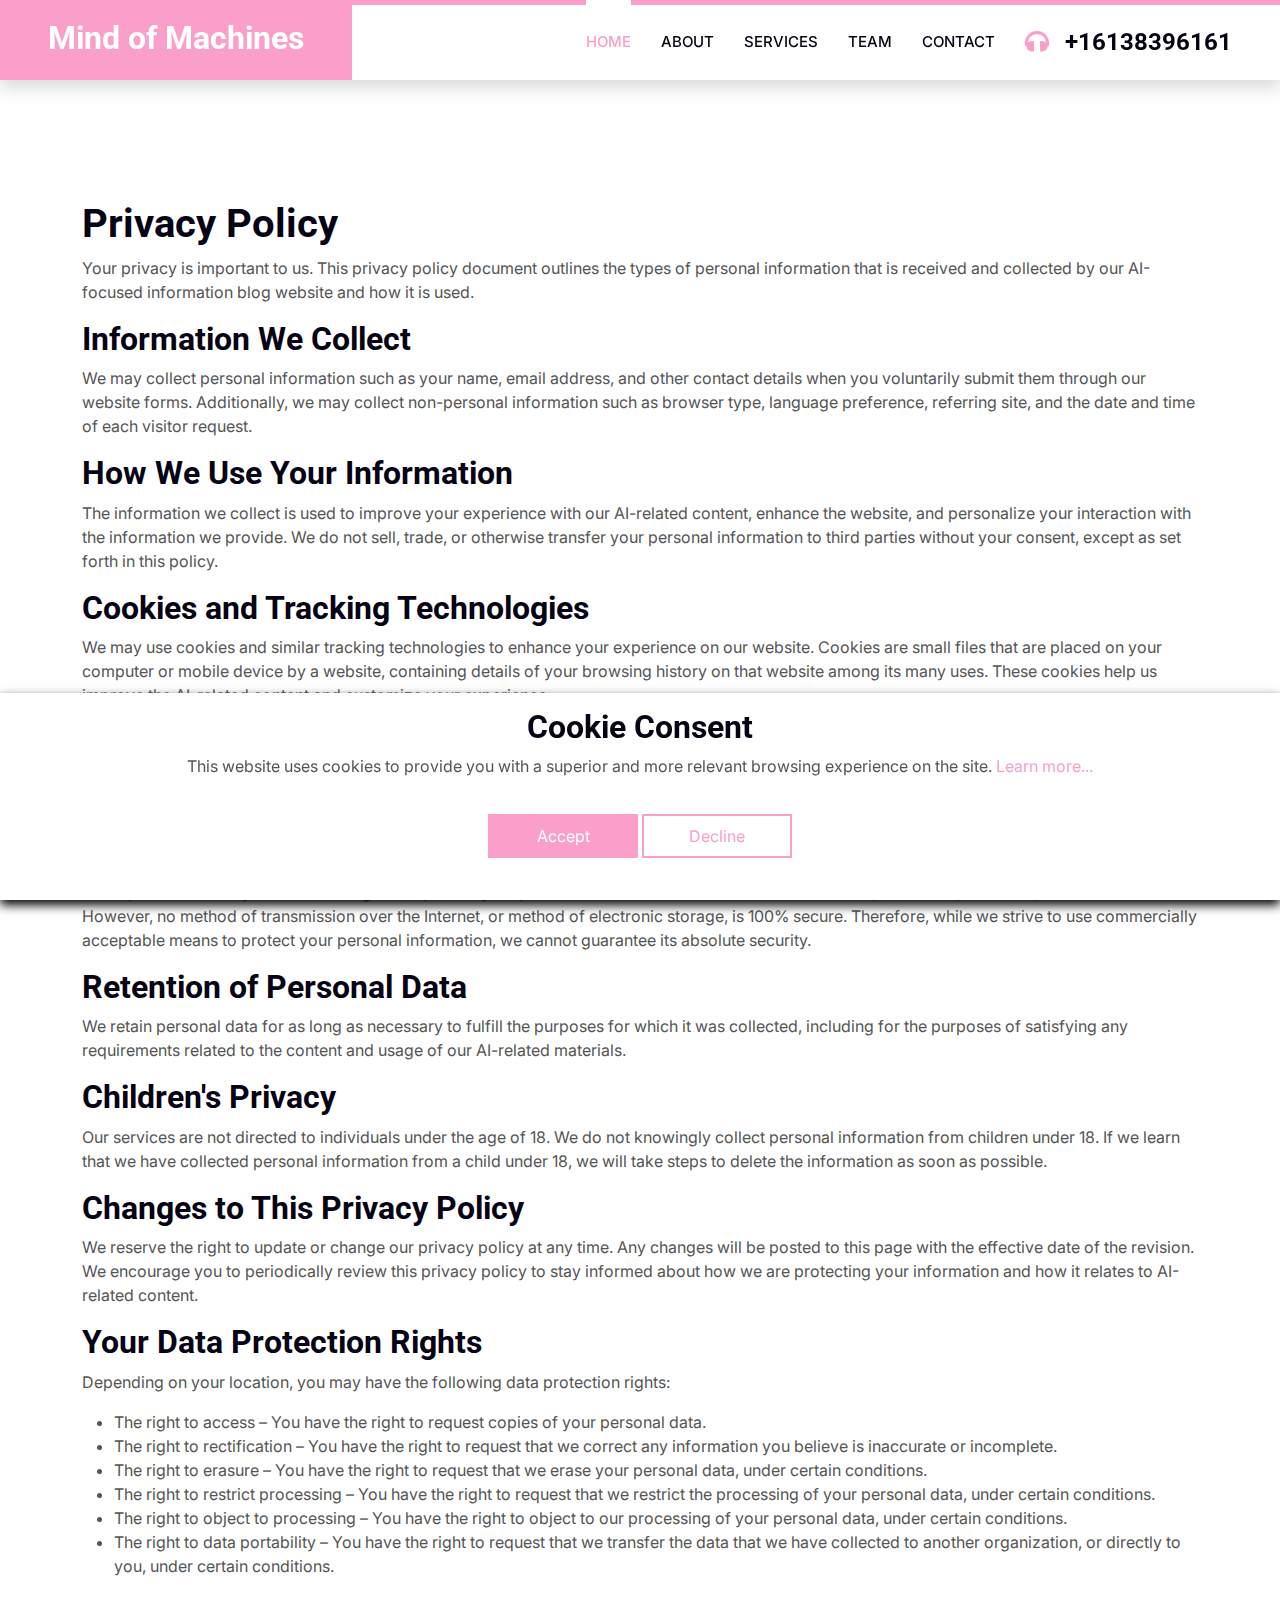
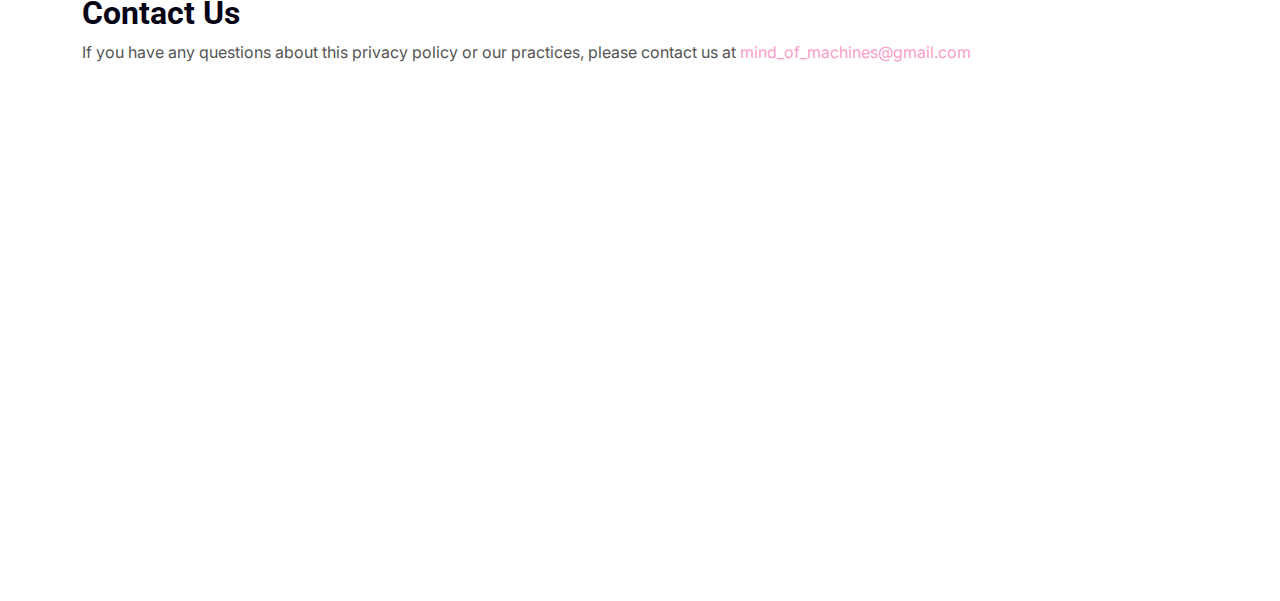
<file: privacy-policy.html>
<!DOCTYPE html>
<html lang="en">
    <head>
        <meta charset="utf-8" />
        <title>Mind of Machines</title>
        <meta content="width=device-width, initial-scale=1.0" name="viewport" />
        <meta content="" name="keywords" />
        <meta content="" name="description" />

        <!-- Favicon -->
        <link href="img/favicon.ico" rel="icon" />

        <!-- Google Web Fonts -->
        <link rel="preconnect" href="https://fonts.googleapis.com" />
        <link rel="preconnect" href="https://fonts.gstatic.com" crossorigin />
        <link
            href="https://fonts.googleapis.com/css2?family=Inter:wght@400;600&family=Roboto:wght@500;700&display=swap"
            rel="stylesheet"
        />

        <!-- Icon Font Stylesheet -->
        <link
            href="https://cdnjs.cloudflare.com/ajax/libs/font-awesome/5.10.0/css/all.min.css"
            rel="stylesheet"
        />
        <link
            href="https://cdn.jsdelivr.net/npm/bootstrap-icons@1.4.1/font/bootstrap-icons.css"
            rel="stylesheet"
        />

        <!-- Libraries Stylesheet -->
        <link href="lib/animate/animate.min.css" rel="stylesheet" />
        <link
            href="lib/owlcarousel/assets/owl.carousel.min.css"
            rel="stylesheet"
        />

        <!-- Customized Bootstrap Stylesheet -->
        <link href="css/bootstrap.min.css" rel="stylesheet" />

        <!-- Template Stylesheet -->
        <link href="css/style.css" rel="stylesheet" />
    </head>

    <body>
        <!-- Spinner Start -->
        <div
            id="spinner"
            class="show bg-white position-fixed translate-middle w-100 vh-100 top-50 start-50 d-flex align-items-center justify-content-center"
        >
            <div
                class="spinner-grow text-primary"
                style="width: 3rem; height: 3rem"
                role="status"
            >
                <span class="sr-only">Loading...</span>
            </div>
        </div>
        <!-- Spinner End -->

        <!-- Navbar Start -->
        <nav
            class="navbar navbar-expand-lg bg-white navbar-light shadow border-top border-5 border-primary sticky-top p-0"
        >
            <a
                href="index.html"
                class="navbar-brand bg-primary d-flex align-items-center px-4 px-lg-5"
            >
                <h2 class="mb-2 text-white">Mind of Machines</h2>
            </a>
            <button
                type="button"
                class="navbar-toggler me-4"
                data-bs-toggle="collapse"
                data-bs-target="#navbarCollapse"
            >
                <span class="navbar-toggler-icon"></span>
            </button>
            <div class="collapse navbar-collapse" id="navbarCollapse">
                <div class="navbar-nav ms-auto p-4 p-lg-0">
                    <a href="index.html" class="nav-item nav-link active"
                        >Home</a
                    >
                    <a href="index.html#about" class="nav-item nav-link"
                        >About</a
                    >
                    <a href="index.html#service" class="nav-item nav-link"
                        >Services</a
                    >
                    <a href="index.html#team" class="nav-item nav-link">Team</a>
                    <a href="index.html#contact" class="nav-item nav-link"
                        >Contact</a
                    >
                </div>
                <h4 class="m-0 pe-lg-5 d-none d-lg-block">
                    <i class="fa fa-headphones text-primary me-3"></i
                    >+16138396161
                </h4>
            </div>
        </nav>
        <!-- Navbar End -->

        <main>
            <article
                class="container additional-wrapper"
                style="margin-top: 100px"
            >
                <div class="page__content" style="padding: 20px 0px">
                    <h1>Privacy Policy</h1>

                    <p>
                        Your privacy is important to us. This privacy policy
                        document outlines the types of personal information that
                        is received and collected by our AI-focused information
                        blog website and how it is used.
                    </p>

                    <h2>Information We Collect</h2>
                    <p>
                        We may collect personal information such as your name,
                        email address, and other contact details when you
                        voluntarily submit them through our website forms.
                        Additionally, we may collect non-personal information
                        such as browser type, language preference, referring
                        site, and the date and time of each visitor request.
                    </p>

                    <h2>How We Use Your Information</h2>
                    <p>
                        The information we collect is used to improve your
                        experience with our AI-related content, enhance the
                        website, and personalize your interaction with the
                        information we provide. We do not sell, trade, or
                        otherwise transfer your personal information to third
                        parties without your consent, except as set forth in
                        this policy.
                    </p>

                    <h2>Cookies and Tracking Technologies</h2>
                    <p>
                        We may use cookies and similar tracking technologies to
                        enhance your experience on our website. Cookies are
                        small files that are placed on your computer or mobile
                        device by a website, containing details of your browsing
                        history on that website among its many uses. These
                        cookies help us improve the AI-related content and
                        customize your experience.
                    </p>

                    <h2>Third-Party Links</h2>
                    <p>
                        Our website may contain links to third-party websites.
                        We have no control over the content, privacy policies,
                        or practices of these websites and are not responsible
                        for the practices employed by websites linked to or from
                        our website.
                    </p>

                    <h2>Data Security</h2>
                    <p>
                        We implement security measures designed to protect your
                        personal information from unauthorized access,
                        disclosure, alteration, or destruction. However, no
                        method of transmission over the Internet, or method of
                        electronic storage, is 100% secure. Therefore, while we
                        strive to use commercially acceptable means to protect
                        your personal information, we cannot guarantee its
                        absolute security.
                    </p>

                    <h2>Retention of Personal Data</h2>
                    <p>
                        We retain personal data for as long as necessary to
                        fulfill the purposes for which it was collected,
                        including for the purposes of satisfying any
                        requirements related to the content and usage of our
                        AI-related materials.
                    </p>

                    <h2>Children's Privacy</h2>
                    <p>
                        Our services are not directed to individuals under the
                        age of 18. We do not knowingly collect personal
                        information from children under 18. If we learn that we
                        have collected personal information from a child under
                        18, we will take steps to delete the information as soon
                        as possible.
                    </p>

                    <h2>Changes to This Privacy Policy</h2>
                    <p>
                        We reserve the right to update or change our privacy
                        policy at any time. Any changes will be posted to this
                        page with the effective date of the revision. We
                        encourage you to periodically review this privacy policy
                        to stay informed about how we are protecting your
                        information and how it relates to AI-related content.
                    </p>

                    <h2>Your Data Protection Rights</h2>
                    <p>
                        Depending on your location, you may have the following
                        data protection rights:
                    </p>
                    <ul>
                        <li>
                            The right to access – You have the right to request
                            copies of your personal data.
                        </li>
                        <li>
                            The right to rectification – You have the right to
                            request that we correct any information you believe
                            is inaccurate or incomplete.
                        </li>
                        <li>
                            The right to erasure – You have the right to request
                            that we erase your personal data, under certain
                            conditions.
                        </li>
                        <li>
                            The right to restrict processing – You have the
                            right to request that we restrict the processing of
                            your personal data, under certain conditions.
                        </li>
                        <li>
                            The right to object to processing – You have the
                            right to object to our processing of your personal
                            data, under certain conditions.
                        </li>
                        <li>
                            The right to data portability – You have the right
                            to request that we transfer the data that we have
                            collected to another organization, or directly to
                            you, under certain conditions.
                        </li>
                    </ul>

                    <h2>Contact Us</h2>
                    <p>
                        If you have any questions about this privacy policy or
                        our practices, please contact us at
                        <a href="mailto:mind_of_machines@gmail.com"
                            >mind_of_machines@gmail.com</a
                        >
                    </p>
                </div>
            </article>
        </main>

        <!-- Footer Start -->
        <div
            class="container-fluid bg-dark text-light footer pt-5 wow fadeIn"
            data-wow-delay="0.1s"
            style="margin-top: 6rem"
        >
            <div class="container py-5">
                <div class="row g-5">
                    <div class="col-lg-3 col-md-6">
                        <h4 class="text-light mb-4">Mind of Machines</h4>
                        <p>
                            Stay informed and empowered with our comprehensive
                            resources on artificial intelligence, machine
                            learning, and AI technologies. Contact us today to
                            explore the future of AI and its potential to
                            transform industries and drive innovation.
                        </p>
                    </div>
                    <div class="col-lg-3 col-md-6">
                        <h4 class="text-light mb-4">Services</h4>
                        <a class="btn btn-link">AI Solutions</a>
                        <a class="btn btn-link">Machine Learning</a>
                        <a class="btn btn-link">AI Technology Consultation</a>
                        <a class="btn btn-link">AI Integration</a>
                    </div>
                    <div class="col-lg-3 col-md-6">
                        <h4 class="text-light mb-4">Quick Links</h4>
                        <a class="btn btn-link" href="index.html">Home</a>
                        <a class="btn btn-link" href="#contact">Contact Us</a>
                        <a class="btn btn-link" href="terms-of-use.html"
                            >Terms & Condition</a
                        >
                        <a class="btn btn-link" href="privacy-policy.html"
                            >Privacy Policy</a
                        >
                        <a class="btn btn-link" href="cookie-policy.html"
                            >Cookie Policy</a
                        >
                    </div>
                    <div class="col-lg-3 col-md-6">
                        <h4 class="text-light mb-4">Contact Info</h4>
                        <p>
                            <i class="fa fa-map-marker-alt me-3"></i>Unit 19,
                            112 John Cavanaugh Dr, Carp, ON K0A 1L0, Canada
                        </p>
                        <p><i class="fa fa-phone-alt me-3"></i>+16138396161</p>
                        <p>
                            <i class="fa fa-envelope me-3"></i
                            >mind_of_machines@gmail.com
                        </p>
                    </div>
                </div>
            </div>
        </div>
        <!-- Footer End -->

        <!-- Back to Top -->
        <a
            href="#"
            class="btn btn-lg btn-primary btn-lg-square rounded-0 back-to-top"
            ><i class="bi bi-arrow-up"></i
        ></a>

        <!-- Cookie banner -->
        <div class="cookie-wrapper show">
            <div>
                <i class="bx bx-cookie"></i>
                <h2 style="text-align: center">Cookie Consent</h2>
            </div>

            <div class="data">
                <p>
                    This website uses cookies to provide you with a superior and
                    more relevant browsing experience on the site.
                    <a href="cookie-policy.html">Learn more...</a>
                </p>
            </div>

            <div class="buttons">
                <button class="cookie-button" id="acceptBtn">Accept</button>
                <button class="cookie-button" id="declineBtn">Decline</button>
            </div>
        </div>
        <!-- End Cookie banner -->

        <!-- JavaScript Libraries -->
        <script src="https://code.jquery.com/jquery-3.4.1.min.js"></script>
        <script src="https://cdn.jsdelivr.net/npm/bootstrap@5.0.0/dist/js/bootstrap.bundle.min.js"></script>
        <script src="lib/wow/wow.min.js"></script>
        <script src="lib/easing/easing.min.js"></script>
        <script src="lib/waypoints/waypoints.min.js"></script>
        <script src="lib/counterup/counterup.min.js"></script>
        <script src="lib/owlcarousel/owl.carousel.min.js"></script>

        <!-- Template Javascript -->
        <script src="js/main.js"></script>
        <script src="js/contact-form.js"></script>
        <script src="js/cookiebanner.js"></script>
    </body>
</html>
</file>
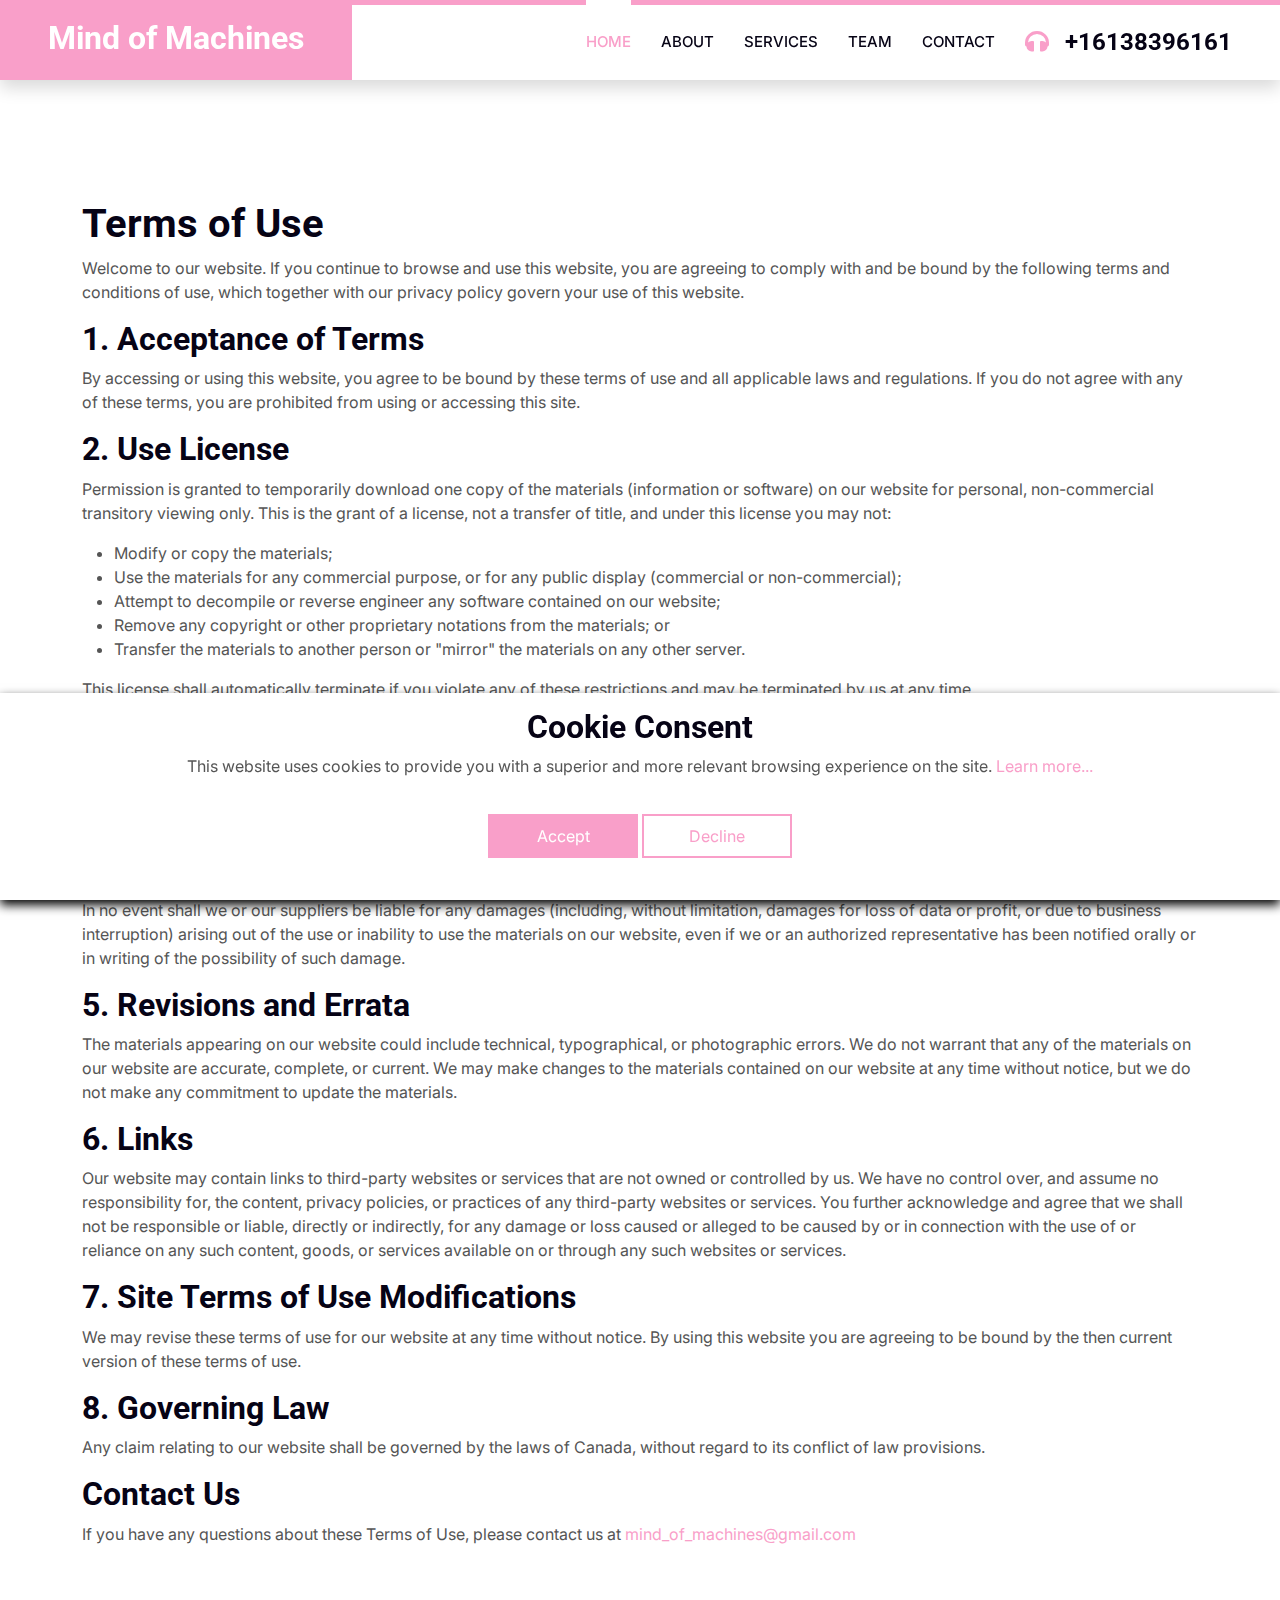
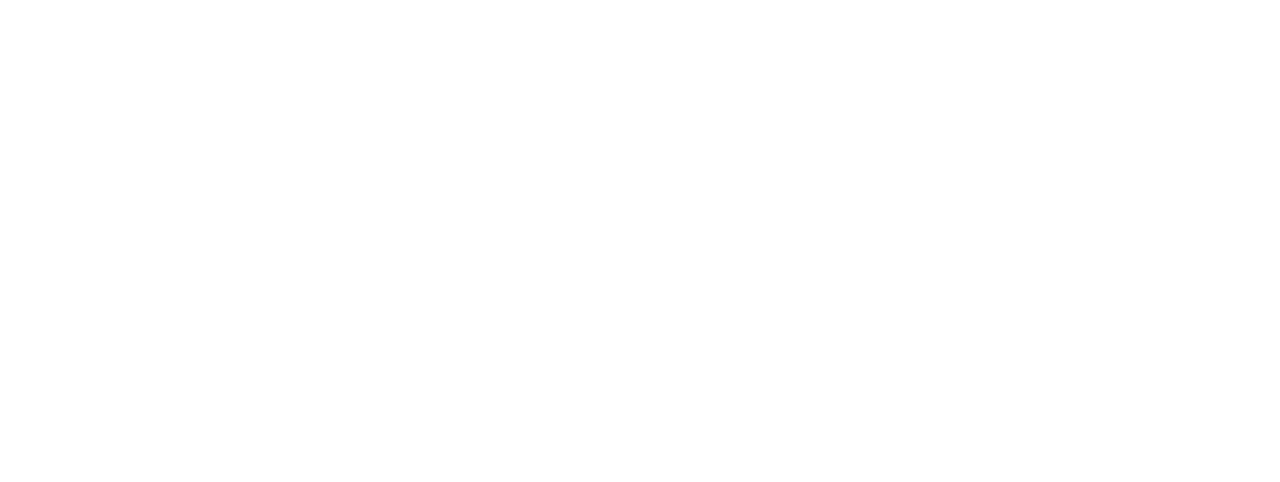
<file: terms-of-use.html>
<!DOCTYPE html>
<html lang="en">
    <head>
        <meta charset="utf-8" />
        <title>Mind of Machines</title>
        <meta content="width=device-width, initial-scale=1.0" name="viewport" />
        <meta content="" name="keywords" />
        <meta content="" name="description" />

        <!-- Favicon -->
        <link href="img/favicon.ico" rel="icon" />

        <!-- Google Web Fonts -->
        <link rel="preconnect" href="https://fonts.googleapis.com" />
        <link rel="preconnect" href="https://fonts.gstatic.com" crossorigin />
        <link
            href="https://fonts.googleapis.com/css2?family=Inter:wght@400;600&family=Roboto:wght@500;700&display=swap"
            rel="stylesheet"
        />

        <!-- Icon Font Stylesheet -->
        <link
            href="https://cdnjs.cloudflare.com/ajax/libs/font-awesome/5.10.0/css/all.min.css"
            rel="stylesheet"
        />
        <link
            href="https://cdn.jsdelivr.net/npm/bootstrap-icons@1.4.1/font/bootstrap-icons.css"
            rel="stylesheet"
        />

        <!-- Libraries Stylesheet -->
        <link href="lib/animate/animate.min.css" rel="stylesheet" />
        <link
            href="lib/owlcarousel/assets/owl.carousel.min.css"
            rel="stylesheet"
        />

        <!-- Customized Bootstrap Stylesheet -->
        <link href="css/bootstrap.min.css" rel="stylesheet" />

        <!-- Template Stylesheet -->
        <link href="css/style.css" rel="stylesheet" />
    </head>

    <body>
        <!-- Spinner Start -->
        <div
            id="spinner"
            class="show bg-white position-fixed translate-middle w-100 vh-100 top-50 start-50 d-flex align-items-center justify-content-center"
        >
            <div
                class="spinner-grow text-primary"
                style="width: 3rem; height: 3rem"
                role="status"
            >
                <span class="sr-only">Loading...</span>
            </div>
        </div>
        <!-- Spinner End -->

        <!-- Navbar Start -->
        <nav
            class="navbar navbar-expand-lg bg-white navbar-light shadow border-top border-5 border-primary sticky-top p-0"
        >
            <a
                href="index.html"
                class="navbar-brand bg-primary d-flex align-items-center px-4 px-lg-5"
            >
                <h2 class="mb-2 text-white">Mind of Machines</h2>
            </a>
            <button
                type="button"
                class="navbar-toggler me-4"
                data-bs-toggle="collapse"
                data-bs-target="#navbarCollapse"
            >
                <span class="navbar-toggler-icon"></span>
            </button>
            <div class="collapse navbar-collapse" id="navbarCollapse">
                <div class="navbar-nav ms-auto p-4 p-lg-0">
                    <a href="index.html" class="nav-item nav-link active"
                        >Home</a
                    >
                    <a href="index.html#about" class="nav-item nav-link"
                        >About</a
                    >
                    <a href="index.html#service" class="nav-item nav-link"
                        >Services</a
                    >
                    <a href="index.html#team" class="nav-item nav-link">Team</a>
                    <a href="index.html#contact" class="nav-item nav-link"
                        >Contact</a
                    >
                </div>
                <h4 class="m-0 pe-lg-5 d-none d-lg-block">
                    <i class="fa fa-headphones text-primary me-3"></i
                    >+16138396161
                </h4>
            </div>
        </nav>
        <!-- Navbar End -->

        <main>
            <article
                class="container additional-wrapper"
                style="margin-top: 100px"
            >
                <div class="page__content" style="padding: 20px 0px">
                    <h1>Terms of Use</h1>

                    <p>
                        Welcome to our website. If you continue to browse and
                        use this website, you are agreeing to comply with and be
                        bound by the following terms and conditions of use,
                        which together with our privacy policy govern your use
                        of this website.
                    </p>

                    <h2>1. Acceptance of Terms</h2>
                    <p>
                        By accessing or using this website, you agree to be
                        bound by these terms of use and all applicable laws and
                        regulations. If you do not agree with any of these
                        terms, you are prohibited from using or accessing this
                        site.
                    </p>

                    <h2>2. Use License</h2>
                    <p>
                        Permission is granted to temporarily download one copy
                        of the materials (information or software) on our
                        website for personal, non-commercial transitory viewing
                        only. This is the grant of a license, not a transfer of
                        title, and under this license you may not:
                    </p>
                    <ul>
                        <li>Modify or copy the materials;</li>
                        <li>
                            Use the materials for any commercial purpose, or for
                            any public display (commercial or non-commercial);
                        </li>
                        <li>
                            Attempt to decompile or reverse engineer any
                            software contained on our website;
                        </li>
                        <li>
                            Remove any copyright or other proprietary notations
                            from the materials; or
                        </li>
                        <li>
                            Transfer the materials to another person or "mirror"
                            the materials on any other server.
                        </li>
                    </ul>
                    <p>
                        This license shall automatically terminate if you
                        violate any of these restrictions and may be terminated
                        by us at any time.
                    </p>

                    <h2>3. Disclaimer</h2>
                    <p>
                        The materials on our website are provided on an 'as is'
                        basis. We make no warranties, expressed or implied, and
                        hereby disclaim and negate all other warranties
                        including, without limitation, implied warranties or
                        conditions of merchantability, fitness for a particular
                        purpose, or non-infringement of intellectual property or
                        other violation of rights.
                    </p>

                    <h2>4. Limitations</h2>
                    <p>
                        In no event shall we or our suppliers be liable for any
                        damages (including, without limitation, damages for loss
                        of data or profit, or due to business interruption)
                        arising out of the use or inability to use the materials
                        on our website, even if we or an authorized
                        representative has been notified orally or in writing of
                        the possibility of such damage.
                    </p>

                    <h2>5. Revisions and Errata</h2>
                    <p>
                        The materials appearing on our website could include
                        technical, typographical, or photographic errors. We do
                        not warrant that any of the materials on our website are
                        accurate, complete, or current. We may make changes to
                        the materials contained on our website at any time
                        without notice, but we do not make any commitment to
                        update the materials.
                    </p>

                    <h2>6. Links</h2>
                    <p>
                        Our website may contain links to third-party websites or
                        services that are not owned or controlled by us. We have
                        no control over, and assume no responsibility for, the
                        content, privacy policies, or practices of any
                        third-party websites or services. You further
                        acknowledge and agree that we shall not be responsible
                        or liable, directly or indirectly, for any damage or
                        loss caused or alleged to be caused by or in connection
                        with the use of or reliance on any such content, goods,
                        or services available on or through any such websites or
                        services.
                    </p>

                    <h2>7. Site Terms of Use Modifications</h2>
                    <p>
                        We may revise these terms of use for our website at any
                        time without notice. By using this website you are
                        agreeing to be bound by the then current version of
                        these terms of use.
                    </p>

                    <h2>8. Governing Law</h2>
                    <p>
                        Any claim relating to our website shall be governed by
                        the laws of Canada, without regard to its conflict of
                        law provisions.
                    </p>

                    <h2>Contact Us</h2>
                    <p>
                        If you have any questions about these Terms of Use,
                        please contact us at
                        <a href="mailto:mind_of_machines@gmail.com"
                            >mind_of_machines@gmail.com</a
                        >
                    </p>
                </div>
            </article>
        </main>

        <!-- Footer Start -->
        <div
            class="container-fluid bg-dark text-light footer pt-5 wow fadeIn"
            data-wow-delay="0.1s"
            style="margin-top: 6rem"
        >
            <div class="container py-5">
                <div class="row g-5">
                    <div class="col-lg-3 col-md-6">
                        <h4 class="text-light mb-4">Mind of Machines</h4>
                        <p>
                            Stay informed and empowered with our comprehensive
                            resources on artificial intelligence, machine
                            learning, and AI technologies. Contact us today to
                            explore the future of AI and its potential to
                            transform industries and drive innovation.
                        </p>
                    </div>
                    <div class="col-lg-3 col-md-6">
                        <h4 class="text-light mb-4">Services</h4>
                        <a class="btn btn-link">AI Solutions</a>
                        <a class="btn btn-link">Machine Learning</a>
                        <a class="btn btn-link">AI Technology Consultation</a>
                        <a class="btn btn-link">AI Integration</a>
                    </div>
                    <div class="col-lg-3 col-md-6">
                        <h4 class="text-light mb-4">Quick Links</h4>
                        <a class="btn btn-link" href="index.html">Home</a>
                        <a class="btn btn-link" href="#contact">Contact Us</a>
                        <a class="btn btn-link" href="terms-of-use.html"
                            >Terms & Condition</a
                        >
                        <a class="btn btn-link" href="privacy-policy.html"
                            >Privacy Policy</a
                        >
                        <a class="btn btn-link" href="cookie-policy.html"
                            >Cookie Policy</a
                        >
                    </div>
                    <div class="col-lg-3 col-md-6">
                        <h4 class="text-light mb-4">Contact Info</h4>
                        <p>
                            <i class="fa fa-map-marker-alt me-3"></i>Unit 19,
                            112 John Cavanaugh Dr, Carp, ON K0A 1L0, Canada
                        </p>
                        <p><i class="fa fa-phone-alt me-3"></i>+16138396161</p>
                        <p>
                            <i class="fa fa-envelope me-3"></i
                            >mind_of_machines@gmail.com
                        </p>
                    </div>
                </div>
            </div>
        </div>
        <!-- Footer End -->

        <!-- Back to Top -->
        <a
            href="#"
            class="btn btn-lg btn-primary btn-lg-square rounded-0 back-to-top"
            ><i class="bi bi-arrow-up"></i
        ></a>

        <!-- Cookie banner -->
        <div class="cookie-wrapper show">
            <div>
                <i class="bx bx-cookie"></i>
                <h2 style="text-align: center">Cookie Consent</h2>
            </div>

            <div class="data">
                <p>
                    This website uses cookies to provide you with a superior and
                    more relevant browsing experience on the site.
                    <a href="cookie-policy.html">Learn more...</a>
                </p>
            </div>

            <div class="buttons">
                <button class="cookie-button" id="acceptBtn">Accept</button>
                <button class="cookie-button" id="declineBtn">Decline</button>
            </div>
        </div>
        <!-- End Cookie banner -->

        <!-- JavaScript Libraries -->
        <script src="https://code.jquery.com/jquery-3.4.1.min.js"></script>
        <script src="https://cdn.jsdelivr.net/npm/bootstrap@5.0.0/dist/js/bootstrap.bundle.min.js"></script>
        <script src="lib/wow/wow.min.js"></script>
        <script src="lib/easing/easing.min.js"></script>
        <script src="lib/waypoints/waypoints.min.js"></script>
        <script src="lib/counterup/counterup.min.js"></script>
        <script src="lib/owlcarousel/owl.carousel.min.js"></script>

        <!-- Template Javascript -->
        <script src="js/main.js"></script>
        <script src="js/contact-form.js"></script>
        <script src="js/cookiebanner.js"></script>
    </body>
</html>
</file>
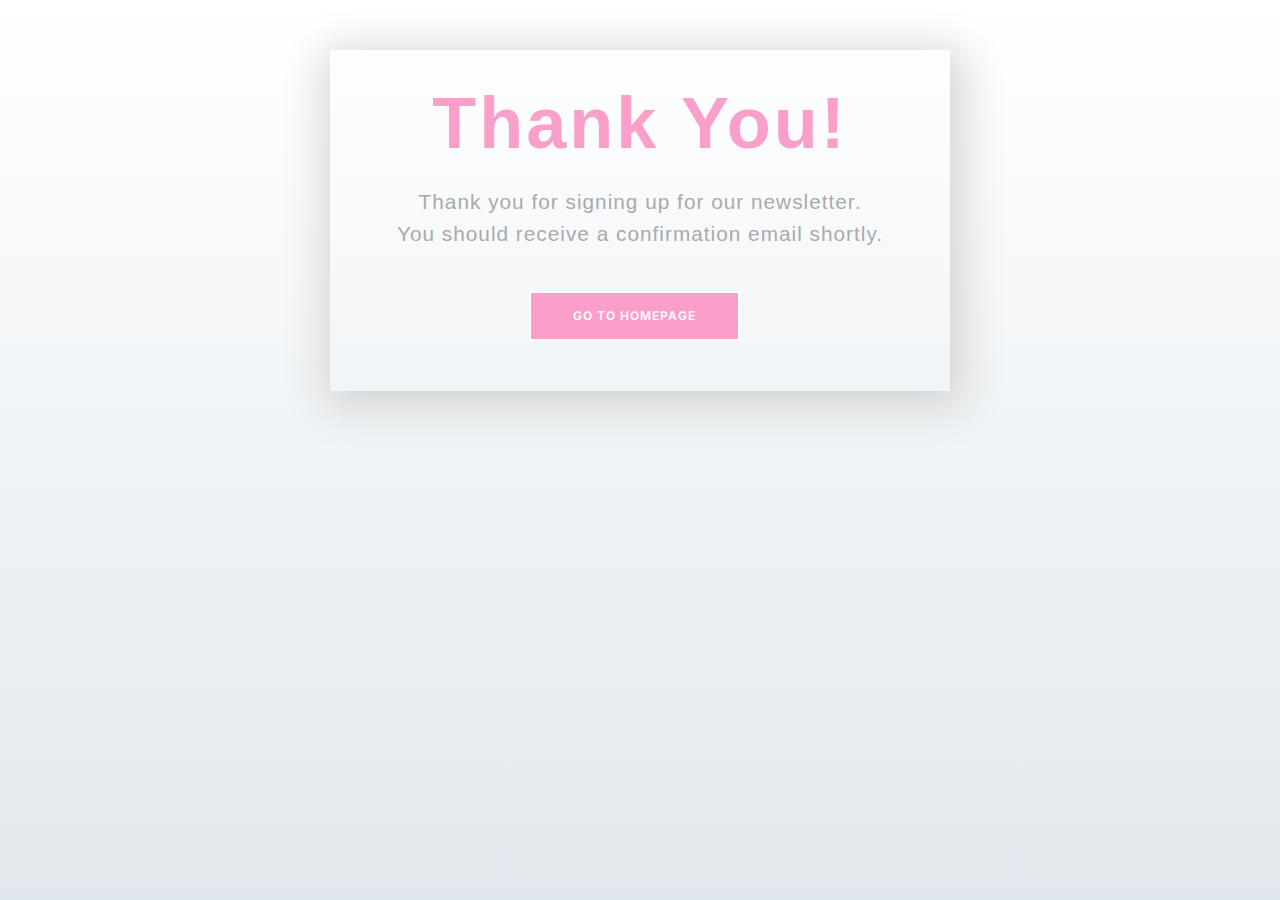
<file: thanks.html>
<!DOCTYPE html>
<html lang="en">
    <head>
        <meta charset="utf-8" />
        <title>Mind of Machines</title>
        <meta content="width=device-width, initial-scale=1.0" name="viewport" />
        <meta content="" name="keywords" />
        <meta content="" name="description" />

        <!-- Favicon -->
        <link href="img/favicon.ico" rel="icon" />

        <!-- Google Web Fonts -->
        <link rel="preconnect" href="https://fonts.googleapis.com" />
        <link rel="preconnect" href="https://fonts.gstatic.com" crossorigin />
        <link
            href="https://fonts.googleapis.com/css2?family=Inter:wght@400;600&family=Roboto:wght@500;700&display=swap"
            rel="stylesheet"
        />

        <!-- Icon Font Stylesheet -->
        <link
            href="https://cdnjs.cloudflare.com/ajax/libs/font-awesome/5.10.0/css/all.min.css"
            rel="stylesheet"
        />
        <link
            href="https://cdn.jsdelivr.net/npm/bootstrap-icons@1.4.1/font/bootstrap-icons.css"
            rel="stylesheet"
        />

        <!-- Libraries Stylesheet -->
        <link href="lib/animate/animate.min.css" rel="stylesheet" />
        <link
            href="lib/owlcarousel/assets/owl.carousel.min.css"
            rel="stylesheet"
        />

        <!-- Customized Bootstrap Stylesheet -->
        <link href="css/bootstrap.min.css" rel="stylesheet" />

        <!-- Template Stylesheet -->
        <link href="css/style.css" rel="stylesheet" />
        <link href="css/thanks.css" rel="stylesheet" />
    </head>
    <body>
        <div class="content">
            <div class="wrapper-1">
                <div class="wrapper-2">
                    <h1>Thank You!</h1>
                    <p>Thank you for signing up for our newsletter.</p>
                    <p>You should receive a confirmation email shortly.</p>
                    <a href="index.html">
                        <button class="go-home">Go to Homepage</button>
                    </a>
                </div>
            </div>
        </div>
    </body>
</html>
</file>
<file: css/style.css>
/********** Template CSS **********/
:root {
    --primary: #f99fc9ff;
    --secondary: #51cfed;
    --light: #f8f2f0;
    --dark: #060315;
}

.fw-medium {
    font-weight: 600 !important;
}

.back-to-top {
    position: fixed;
    display: none;
    right: 45px;
    bottom: 45px;
    z-index: 99;
}

/*** Spinner ***/
#spinner {
    opacity: 0;
    visibility: hidden;
    transition: opacity 0.5s ease-out, visibility 0s linear 0.5s;
    z-index: 99999;
}

#spinner.show {
    transition: opacity 0.5s ease-out, visibility 0s linear 0s;
    visibility: visible;
    opacity: 1;
}

/*** Button ***/
.btn {
    font-weight: 600;
    transition: 0.5s;
}

.btn.btn-primary,
.btn.btn-secondary {
    color: #ffffff;
}

.btn-square {
    width: 38px;
    height: 38px;
}

.btn-sm-square {
    width: 32px;
    height: 32px;
}

.btn-lg-square {
    width: 48px;
    height: 48px;
}

.btn-square,
.btn-sm-square,
.btn-lg-square {
    padding: 0;
    display: flex;
    align-items: center;
    justify-content: center;
    font-weight: normal;
}

/*** Navbar ***/
.navbar .dropdown-toggle::after {
    border: none;
    content: "\f107";
    font-family: "Font Awesome 5 Free";
    font-weight: 900;
    vertical-align: middle;
    margin-left: 8px;
}

.navbar-light .navbar-nav .nav-link {
    position: relative;
    margin-right: 30px;
    padding: 25px 0;
    color: #ffffff;
    font-size: 15px;
    text-transform: uppercase;
    outline: none;
}

.navbar-light .navbar-nav .nav-link:hover,
.navbar-light .navbar-nav .nav-link.active {
    color: var(--primary);
}

@media (max-width: 991.98px) {
    .navbar-light .navbar-nav .nav-link {
        margin-right: 0;
        padding: 10px 0;
    }

    .navbar-light .navbar-nav {
        border-top: 1px solid #eeeeee;
    }

    .navbar-brand h2 {
        font-size: 1.5rem !important;
    }
}

.navbar-light .navbar-brand,
.navbar-light a.btn {
    height: 75px;
}

.navbar-light .navbar-nav .nav-link {
    color: var(--dark);
    font-weight: 500;
}

.navbar-light.sticky-top {
    top: -100px;
    transition: 0.5s;
}

@media (min-width: 992px) {
    .navbar-light .navbar-nav .nav-link::before {
        position: absolute;
        content: "";
        width: 0;
        height: 5px;
        top: -6px;
        left: 50%;
        background: #ffffff;
        transition: 0.5s;
    }

    .navbar-light .navbar-nav .nav-link:hover::before,
    .navbar-light .navbar-nav .nav-link.active::before {
        width: 100%;
        left: 0;
    }

    .navbar-light .navbar-nav .nav-link.nav-contact::before {
        display: none;
    }

    .navbar .nav-item .dropdown-menu {
        display: block;
        border: none;
        margin-top: 0;
        top: 150%;
        opacity: 0;
        visibility: hidden;
        transition: 0.5s;
    }

    .navbar .nav-item:hover .dropdown-menu {
        top: 100%;
        visibility: visible;
        transition: 0.5s;
        opacity: 1;
    }
}

/*** Header ***/
@media (max-width: 768px) {
    .header-carousel .owl-carousel-item {
        position: relative;
        min-height: 500px;
    }

    .header-carousel .owl-carousel-item img {
        position: absolute;
        width: 100%;
        height: 100%;
        object-fit: cover;
    }

    .header-carousel .owl-carousel-item h5,
    .header-carousel .owl-carousel-item p {
        font-size: 14px !important;
        font-weight: 400 !important;
    }

    .header-carousel .owl-carousel-item h1 {
        font-size: 30px;
        font-weight: 600;
    }
}

.header-carousel .owl-nav {
    position: absolute;
    top: 50%;
    right: 8%;
    transform: translateY(-50%);
    display: flex;
    flex-direction: column;
}

.header-carousel .owl-nav .owl-prev,
.header-carousel .owl-nav .owl-next {
    margin: 7px 0;
    width: 45px;
    height: 45px;
    display: flex;
    align-items: center;
    justify-content: center;
    color: #ffffff;
    background: transparent;
    border: 1px solid #ffffff;
    border-radius: 45px;
    font-size: 22px;
    transition: 0.5s;
}

.header-carousel .owl-nav .owl-prev:hover,
.header-carousel .owl-nav .owl-next:hover {
    background: var(--primary);
    border-color: var(--primary);
}

.page-header {
    background: linear-gradient(rgba(6, 3, 21, 0.5), rgba(6, 3, 21, 0.5)),
        url(../img/carousel-1.jpg) center center no-repeat;
    background-size: cover;
}

.breadcrumb-item + .breadcrumb-item::before {
    color: var(--light);
}

/*** About ***/
@media (min-width: 992px) {
    .container.about {
        max-width: 100% !important;
    }

    .about-text {
        padding-right: calc(((100% - 960px) / 2) + 0.75rem);
    }
}

@media (min-width: 1200px) {
    .about-text {
        padding-right: calc(((100% - 1140px) / 2) + 0.75rem);
    }
}

@media (min-width: 1400px) {
    .about-text {
        padding-right: calc(((100% - 1320px) / 2) + 0.75rem);
    }
}

/*** Feature ***/
@media (min-width: 992px) {
    .container.feature {
        max-width: 100% !important;
    }

    .feature-text {
        padding-left: calc(((100% - 960px) / 2) + 0.75rem);
    }
}

@media (min-width: 1200px) {
    .feature-text {
        padding-left: calc(((100% - 1140px) / 2) + 0.75rem);
    }
}

@media (min-width: 1400px) {
    .feature-text {
        padding-left: calc(((100% - 1320px) / 2) + 0.75rem);
    }
}

/*** Service, Price & Team ***/
.service-item,
.price-item,
.team-item {
    box-shadow: 0 0 45px rgba(0, 0, 0, 0.07);
}

.service-item img,
.team-item img {
    transition: 0.5s;
}

.service-item img {
    width: 100%;
    height: 300px;
    object-fit: cover;
}

.service-item:hover img,
.team-item:hover img {
    transform: scale(1.1);
}

.service-item a.btn-slide,
.price-item a.btn-slide,
.team-item div.btn-slide {
    position: relative;
    display: inline-block;
    overflow: hidden;
    font-size: 0;
}

.service-item a.btn-slide i,
.service-item a.btn-slide span,
.price-item a.btn-slide i,
.price-item a.btn-slide span,
.team-item div.btn-slide i,
.team-item div.btn-slide span {
    position: relative;
    height: 40px;
    padding: 0 15px;
    display: inline-flex;
    align-items: center;
    font-size: 16px;
    color: #ffffff;
    background: var(--primary);
    border-radius: 0 35px 35px 0;
    transition: 0.5s;
    z-index: 2;
}

.team-item div.btn-slide span a i {
    padding: 0 10px;
}

.team-item div.btn-slide span a:hover i {
    background: var(--secondary);
}

.service-item a.btn-slide span,
.price-item a.btn-slide span,
.team-item div.btn-slide span {
    padding-left: 0;
    left: -100%;
    z-index: 1;
}

.service-item:hover a.btn-slide i,
.price-item:hover a.btn-slide i,
.team-item:hover div.btn-slide i {
    border-radius: 0;
}

.service-item:hover a.btn-slide span,
.price-item:hover a.btn-slide span,
.team-item:hover div.btn-slide span {
    left: 0;
}

.service-item a.btn-slide:hover i,
.service-item a.btn-slide:hover span,
.price-item a.btn-slide:hover i,
.price-item a.btn-slide:hover span {
    background: var(--secondary);
}

/*** Testimonial ***/
.testimonial-carousel .owl-item .testimonial-item {
    position: relative;
    transition: 0.5s;
}

.testimonial-carousel .owl-item.center .testimonial-item {
    box-shadow: 0 0 45px rgba(0, 0, 0, 0.08);
    animation: pulse 1s ease-out 0.5s;
}

.testimonial-carousel .owl-dots {
    display: flex;
    align-items: center;
    justify-content: center;
}

.testimonial-carousel .owl-dot {
    position: relative;
    display: inline-block;
    margin: 0 5px;
    width: 15px;
    height: 15px;
    background: var(--primary);
    border: 5px solid var(--light);
    border-radius: 15px;
    transition: 0.5s;
}

.testimonial-carousel .owl-dot.active {
    background: var(--light);
    border-color: var(--primary);
}

/*** Contact ***/
@media (min-width: 992px) {
    .container.contact-page {
        max-width: 100% !important;
    }

    .contact-page .contact-form {
        padding-left: calc(((100% - 960px) / 2) + 0.75rem);
    }
}

@media (min-width: 1200px) {
    .contact-page .contact-form {
        padding-left: calc(((100% - 1140px) / 2) + 0.75rem);
    }
}

@media (min-width: 1400px) {
    .contact-page .contact-form {
        padding-left: calc(((100% - 1320px) / 2) + 0.75rem);
    }
}

/*** Footer ***/
.footer {
    background: linear-gradient(rgba(6, 3, 21, 0.5), rgba(6, 3, 21, 0.5)),
        url(../img/map.png) center center no-repeat;
    background-size: cover;
}

.footer .btn.btn-social {
    margin-right: 5px;
    width: 35px;
    height: 35px;
    display: flex;
    align-items: center;
    justify-content: center;
    color: var(--light);
    border: 1px solid #ffffff;
    border-radius: 35px;
    transition: 0.3s;
}

.footer .btn.btn-social:hover {
    color: var(--primary);
}

.footer .btn.btn-link {
    display: block;
    margin-bottom: 5px;
    padding: 0;
    text-align: left;
    color: #ffffff;
    font-size: 15px;
    font-weight: normal;
    text-transform: capitalize;
    transition: 0.3s;
}

.footer .btn.btn-link::before {
    position: relative;
    content: "\f105";
    font-family: "Font Awesome 5 Free";
    font-weight: 900;
    margin-right: 10px;
}

.footer .btn.btn-link:hover {
    letter-spacing: 1px;
    box-shadow: none;
}

.footer .copyright {
    padding: 25px 0;
    font-size: 15px;
    border-top: 1px solid rgba(256, 256, 256, 0.1);
}

.footer .copyright a {
    color: var(--light);
}
@import url("https://fonts.googleapis.com/css2?family=Poppins:wght@300;400;500;600&display=swap");

.cookie-wrapper {
    position: fixed;
    bottom: 0px;
    right: 0;
    width: 100%;
    background: #fff;
    padding: 15px 25px 22px;
    transition: right 0.3s ease;
    box-shadow: 0 5px 10px rgb(0, 0, 0);
    z-index: 999;
    @media (max-width: 600px) {
        width: 100%;
    }
}
.cookie-wrapper .show {
    right: 20px;
}

.hidden {
    display: none;
}
header i {
    color: #f99fc9ff;
    font-size: 32px;
    text-align: center;
}
header h2 {
    color: #f99fc9ff;
    font-weight: 500;
    text-align: center;
}
.data {
    text-align: center;
}
.data p a {
    color: #f99fc9ff;
    text-decoration: none;
    text-align: center !important;
}
.data p a:hover {
    text-decoration: underline;
}
.buttons {
    padding: 20px 0px;
    text-align: center;
}
.buttons .cookie-button {
    border: 2px solid #f99fc9ff;
    color: #fff;
    padding: 8px 0;
    background: #f99fc9ff;
    cursor: pointer;
    width: calc(100% / 2 - 10px);
    transition: all 0.2s ease;
    max-width: 150px;
    border-radius: 0px;
}
.buttons #acceptBtn:hover {
    background-color: transparent;
    color: #f99fc9ff;
}
#declineBtn {
    background-color: #fff;
    color: #f99fc9ff;
    border-radius: 0;
}
#declineBtn:hover {
    background-color: #f99fc9ff;
    color: #fff;
}
#result {
    color: red;
    font-size: 12px;
}
@import url("https://fonts.googleapis.com/css2?family=Poppins:wght@300;400;500;600&display=swap");

.cookie-wrapper {
    position: fixed;
    bottom: 0px;
    right: 0;
    width: 100%;
    background: #fff;
    padding: 15px 25px 22px;
    transition: right 0.3s ease;
    box-shadow: 0 5px 10px rgb(0, 0, 0);
    z-index: 999;
    @media (max-width: 600px) {
        width: 100%;
    }
}
.cookie-wrapper .show {
    right: 20px;
}

.hidden {
    display: none;
}
header i {
    color: #f99fc9ff;
    font-size: 32px;
    text-align: center;
}
header h2 {
    color: #f99fc9ff;
    font-weight: 500;
    text-align: center;
}
.data {
    text-align: center;
}
.data p a {
    color: #f99fc9ff;
    text-decoration: none;
    text-align: center !important;
}
.data p a:hover {
    text-decoration: underline;
}
.buttons {
    padding: 20px 0px;
    text-align: center;
}
.buttons .cookie-button {
    border: 2px solid #f99fc9ff;
    color: #fff;
    padding: 8px 0;
    background: #f99fc9ff;
    cursor: pointer;
    width: calc(100% / 2 - 10px);
    transition: all 0.2s ease;
    max-width: 150px;
    border-radius: 0px;
}
.buttons #acceptBtn:hover {
    background-color: transparent;
    color: #f99fc9ff;
}
#declineBtn {
    background-color: #fff;
    color: #f99fc9ff;
    border-radius: 0;
}
#declineBtn:hover {
    background-color: #f99fc9ff;
    color: #fff;
}
</file>
<file: css/thanks.css>
* {
    box-sizing: border-box;
}
body {
    background: #ffffff;
    background: linear-gradient(to bottom, #ffffff 0%, #e1e8ed 100%);
    filter: progid:DXImageTransform.Microsoft.gradient( startColorstr='#ffffff', endColorstr='#e1e8ed',GradientType=0 );
    height: 100%;
    margin: 0;
    background-repeat: no-repeat;
    background-attachment: fixed;
}

.wrapper-1 {
    width: 100%;
    height: 100vh;
    display: flex;
    flex-direction: column;
}
.wrapper-2 {
    padding: 30px;
    text-align: center;
}
h1 {
    font-family: "Source Sans Pro", sans-serif;
    font-size: 4em;
    letter-spacing: 3px;
    color: #f99fc9ff;
    margin: 0;
    margin-bottom: 20px;
}
.wrapper-2 p {
    margin: 0;
    font-size: 1.3em;
    color: #aaa;
    font-family: "Source Sans Pro", sans-serif;
    letter-spacing: 1px;
}
.go-home {
    background: #f99fc9ff;
    border: 2px solid #ffffff;
    color: #ffffff;
    font-weight: 600;
    letter-spacing: 1px;
    font-size: 12px;
    padding: 14px 42px;
    margin-top: 42px;
    margin-right: 12px;
    -webkit-transition: all 0.4s ease-in-out;
    transition: all 0.4s ease-in-out;
    visibility: visible;
    animation-delay: 2.3s;
    animation-name: fadeInUp;
    text-decoration: none;
    text-transform: uppercase;
    cursor: pointer;
    border-radius: 0;
}
.go-home:hover {
    background: transparent;
    border-color: #f99fc9ff;
}
a:hover .go-home {
    color: #f99fc9ff;
}
.go-home a {
    text-decoration: none;
    color: #fff;
}

.footer-like {
    margin-top: auto;
    background: #d7e6fe;
    padding: 6px;
    text-align: center;
}
.footer-like p {
    margin: 0;
    padding: 4px;
    color: #ffc107;
    font-family: "Source Sans Pro", sans-serif;
    letter-spacing: 1px;
}
.footer-like p a {
    text-decoration: none;
    color: #ffc107;
    font-weight: 600;
}

@media (min-width: 360px) {
    h1 {
        font-size: 4.5em;
    }
    .go-home {
        margin-bottom: 20px;
    }
}

@media (min-width: 600px) {
    .content {
        max-width: 1000px;
        margin: 0 auto;
    }
    .wrapper-1 {
        height: initial;
        max-width: 620px;
        margin: 0 auto;
        margin-top: 50px;
        box-shadow: 4px 8px 40px 8px lightgray;
    }
}
</file>
